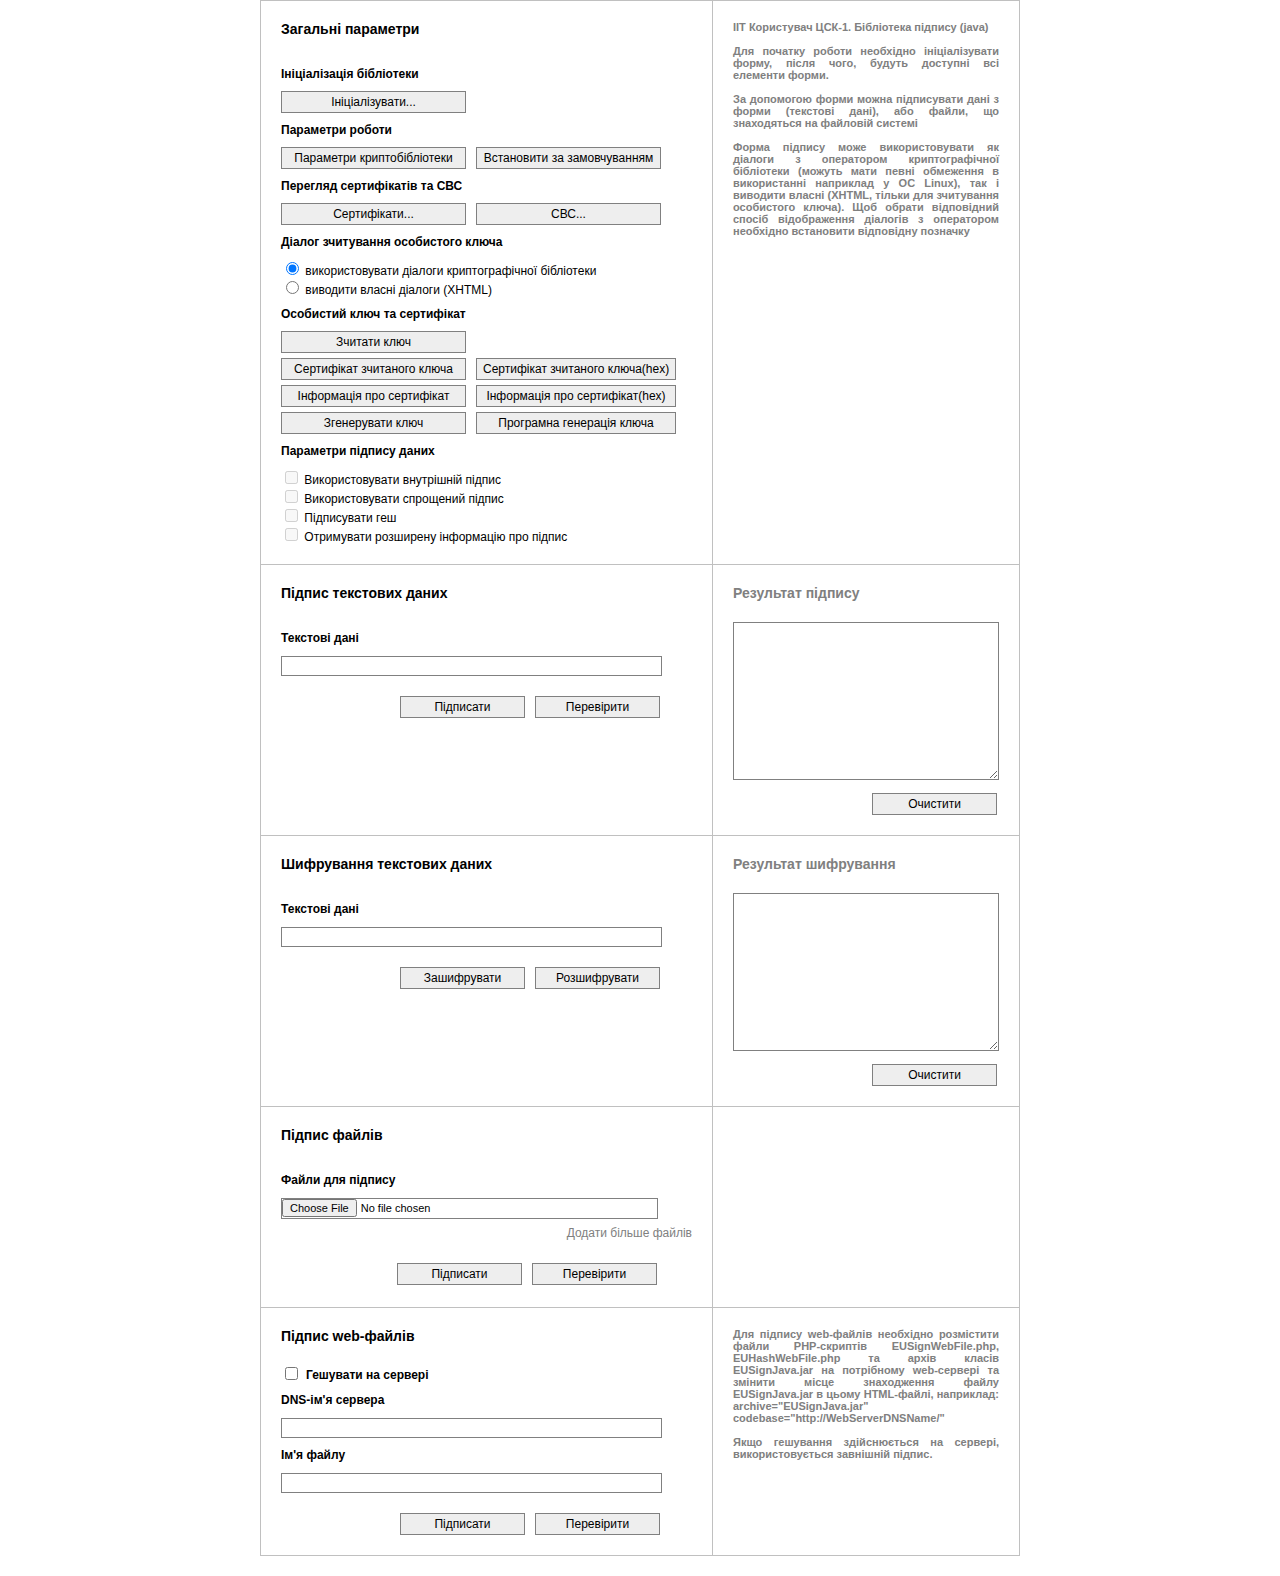
<file: iplatform.admin.ui/war/pages/EUSignJava.html>
<!DOCTYPE html PUBLIC "-//W3C//DTD XHTML 1.0 Strict//EN"
	"http://www.w3.org/TR/xhtml1/DTD/xhtml1-strict.dtd">
<html xmlns="http://www.w3.org/1999/xhtml">
<head>
	<title>��� ���������� ���-1. ��������� ������ (java)</title>
	<meta name="Author" content="JSC IIT | http://iit.com.ua/" />
	<meta name="Author-Corporate" content="Copyright 2012 JSC IIT" />
	<meta name="copyright" content="Copyright 2012 JSC IIT" />
	<meta content="text/html; charset=windows-1251" http-equiv="Content-Type" />
	<meta http-equiv="pragma" />
	<script type="text/javascript" language="javascript">
	var frameHeight = 640;
	var frameWidth = 800;

	function setSettings() {
		document.getElementById("euSign").SetSettings();
	}

	function setDefaultSettings() {
		var fileStorageSetting = document.getElementById("euSign").CreateFileStoreSettings();
		document.getElementById("euSign").SetFileStoreSettings(fileStorageSetting);
		
		var proxySettings = document.getElementById("euSign").CreateProxySettings();
		document.getElementById("euSign").SetProxySettings(proxySettings);
		  
		var OCSPSettings = document.getElementById("euSign").CreateOCSPSettings();
		document.getElementById("euSign").SetOCSPSettings(OCSPSettings);

		var TSPSettings = document.getElementById("euSign").CreateTSPSettings();
		document.getElementById("euSign").SetTSPSettings(TSPSettings);
		
		var LDAPSettings = document.getElementById("euSign").CreateLDAPSettings();
		document.getElementById("euSign").SetLDAPSettings(LDAPSettings);
		
		var CMPSettings = document.getElementById("euSign").CreateCMPSettings();
		document.getElementById("euSign").SetCMPSettings(CMPSettings);
	}
	
	function changeUIMode() {
		if (document.forms.formEndUserSign.useGUI[0].checked) {
			document.getElementById("euSign").SetUIMode(true);
		} else {
			document.getElementById("euSign").SetUIMode(false);
		}
	}

	function initializeSign() {
		try {
			var disabled = "";
			obj = document.getElementById("initButton");
			if (obj.value == "�������������...") {
				document.getElementById("euSign").Initialize();				
				changeUIMode();
				disabled = "";
				obj = document.getElementById("initButton");
				obj.value = "��������� ������...";
			} else {
				document.getElementById("euSign").Finalize();

				document.getElementById("signButton").disabled = "disabled";
				document.getElementById("signFileButton").disabled = "disabled";
				document.getElementById("signWebFileButton").disabled = "disabled";
				document.getElementById("showCertButton").disabled = "disabled";
				document.getElementById("showOwnCertHexButton").disabled = "disabled";
				document.getElementById("envelopButton").disabled = "disabled";
				document.getElementById("developButton").disabled = "disabled";
				
				disabled = "disabled";
				
				obj = document.getElementById("initButton");
				obj.value = "�������������...";
			}
		} catch (e) {
			if (e.description) {
				alert(e.description.replace("java.lang.Exception:",""));
			} else {
				//alert(e.replace("java.lang.Exception:", ""));
				alert(e);
			}
			disabled = "disabled";
		}
		
		document.getElementById("paramsButton").disabled = disabled;
		document.getElementById("defaultParamsButton").disabled = disabled;
		document.getElementById("showCertificatesButton").disabled = disabled;
		document.getElementById("showCRLsButton").disabled = disabled;
		document.getElementById("selectCertificateInfoButton").disabled = disabled;
		document.getElementById("selectCertificateInfoHexButton").disabled = disabled;				
		document.getElementById("readPKeyButton").disabled = disabled;
		document.getElementById("useInternalSignCheckBox").disabled = disabled;
		document.getElementById("useRawSignCheckBox").disabled = disabled;
		document.getElementById("signHashCheckBox").disabled = disabled;
		document.getElementById("useExtendedSignInfoCheckBox").disabled = disabled;
		document.getElementById("verifyButton").disabled = disabled;
		document.getElementById("verifyFileButton").disabled = disabled;
		document.getElementById("verifyWebFileButton").disabled = disabled;
		document.getElementById("filesToSign0").disabled = disabled;

		document.getElementById("genPKeyButton").disabled = disabled;
		document.getElementById("genPKeyProgramButton").disabled = disabled;	
	
	}

	function showCertificates() {
		document.getElementById("euSign").ShowCertificates();
	}

	function showCRLs() {
		document.getElementById("euSign").ShowCRLs();
	}
	
	function selectCertificateInfo() {
		ownerInfo = document.getElementById("euSign").SelectCertificateInfo();
		alert("�������� �������: " + ownerInfo.GetIssuer() + "\n" +
			"��'� �������: " + ownerInfo.GetIssuerCN() + "\n" +
			"������� �����: " + ownerInfo.GetSerial() + "\n" +
			"�������� ��������: " + ownerInfo.GetSubject() + "\n" +
			"��'� ��������: " + ownerInfo.GetSubjCN() + "\n" +
			"�����������: " + ownerInfo.GetSubjOrg() + "\n" +
			"ϳ������: " + ownerInfo.GetSubjOrgUnit() + "\n" +
			"������: " + ownerInfo.GetSubjTitle() + "\n" +
			"�������: " + ownerInfo.GetSubjState() + "\n" +
			"̳���: " + ownerInfo.GetSubjLocality() + "\n" +
			"����� ��'� ��������: " + ownerInfo.GetSubjFullName() + "\n" +
			"������: " + ownerInfo.GetSubjAddress() + "\n" +
			"�������: " + ownerInfo.GetSubjPhone() + "\n" +
			"���������� �����: " + ownerInfo.GetSubjEMail() + "\n" +
			"���������� ������: " + ownerInfo.GetSubjDNS() + "\n" +
			"��� ������: " + ownerInfo.GetSubjEDRPOUCode() + "\n" +
			"��� ����: " + ownerInfo.GetSubjDRFOCode());
	}

	function readKey() {
		if (document.forms.formEndUserSign.useGUI[1].checked) {
			showReadPrivateKeyForm(400,400);
		} else {
			try {
				document.getElementById("euSign").ResetOperation();
				document.getElementById("euSign").ResetPrivateKey();
				document.getElementById("euSign").ReadPrivateKey();

				obj = document.getElementById("signButton"); obj.disabled = "";
				obj = document.getElementById("signFileButton"); obj.disabled = "";
				obj = document.getElementById("signWebFileButton"); obj.disabled = "";
				obj = document.getElementById("showCertButton"); obj.disabled = "";
				obj = document.getElementById("showOwnCertHexButton"); obj.disabled = ""; 

				
				obj = document.getElementById("envelopButton"); obj.disabled = "";
				obj = document.getElementById("developButton"); obj.disabled = "";
			} catch (e) {
				if (e.description) {
					alert(e.description.replace("java.lang.Exception:",""));
				} else {
					//alert(e.replace("java.lang.Exception:", ""));
					alert(e);
				}

				obj = document.getElementById("signButton");
				obj.disabled = "disabled";
				obj = document.getElementById("signFileButton");
				obj.disabled = "disabled";
				obj = document.getElementById("signWebFileButton");
				obj.disabled = "disabled";
				obj = document.getElementById("showCertButton");
				obj.disabled = "disabled";
				obj = document.getElementById("showOwnCertHexButton");
				obj.disabled = "disabled";

				obj = document.getElementById("envelopButton");
				obj.disabled = "disabled";
				obj = document.getElementById("developButton");
				obj.disabled = "disabled";
			}
		}
	}

	function genKey() {
		try {

			var euSign = document.getElementById("euSign");
			var requestInfo = "";
			if (confirm("��������� � �����?")) {
				var fileStorageSetting = document.getElementById("euSign").GetFileStoreSettings();
				var filePath = fileStorageSetting.GetPath();

				requestInfo = euSign.GeneratePrivateKey(
					euSign.EU_KEYS_TYPE_DSTU_AND_ECDH_WITH_GOSTS, 
					euSign.EU_KEYS_LENGTH_DS_UA_FILE,
					euSign.EU_KEYS_LENGTH_KEP_UA_FILE, 
        				filePath);
			}
			else {
				requestInfo = euSign.GeneratePrivateKey(
					euSign.EU_KEYS_TYPE_DSTU_AND_ECDH_WITH_GOSTS, 
					euSign.EU_KEYS_LENGTH_DS_UA_257,
					euSign.EU_KEYS_LENGTH_KEP_UA_571, 
        				"");
			}
			euSign.WriteFile(requestInfo.getRequestPath(), requestInfo.getRequestData());
			alert("����� �� ���������� ���������:" + requestInfo.getRequestPath());

		} catch (e) {
			if (e.description) {
				alert(e.description.replace("java.lang.Exception:",""));
			} else {
				//alert(e.replace("java.lang.Exception:", ""));
				alert(e);
			}

		}
	}

	function genKeyProgram() {
		try {
			var euSign = document.getElementById("euSign");
			var keyInfo = euSign.GeneratePrivateKey("12345677",
				euSign.EU_KEYS_TYPE_DSTU_AND_ECDH_WITH_GOSTS, 
				euSign.EU_KEYS_LENGTH_DS_UA_257,
				euSign.EU_KEYS_LENGTH_KEP_UA_571, 
        			"");

			var requestInfo = keyInfo.getRequestInfo();
			var keyName = requestInfo.getRequestPath().replace(".p10", "") + ".key";
			euSign.WriteFile(keyName, keyInfo.getPrivateKey());
			euSign.WriteFile(requestInfo.getRequestPath(), requestInfo.getRequestData());

			alert("����� �� ����������:" + requestInfo.getRequestPath() + "\n" +
			 "�� ��������� ���� ���������:" + keyName);

		} catch (e) {
			if (e.description) {
				alert(e.description.replace("java.lang.Exception:",""));
			} else {
				//alert(e.replace("java.lang.Exception:", ""));
				alert(e);
			}

		}
	}

	function showCert() {
		document.getElementById("euSign").ShowOwnCertificate();
	}
	
	function byteArray2hexString(array)
	{
		var positiv;
		var resultString = "";
		var tmp;
		for(var i = 0; i < array.length; i++) {	
			if(((i % 16) == 0) && (i != 0)) {
				resultString += "\n";
			}
			var positiv = array[i];
			if(positiv < 0)
				positiv = array[i] + 256;

			var tmp = "00";
			if      (positiv > 0   && positiv <= 15)    { tmp = "0" + positiv.toString(16); }
			else if (positiv >= 16 && positiv <= 255)   { tmp = positiv.toString(16); }
			
			resultString += tmp;

	  }
	  return resultString;
	}
	
	function showOwnCertHex() {
        var array = document.getElementById("euSign").GetOwnCertificate();
        var info = document.getElementById("euSign").ParseCertificate(array);
        var userCode = info.GetSubjUserCode()
        
		//alert("����������(hex): \n" + byteArray2hexString(array));
        alert("UserCode : \n" + userCode);
	}
	
	function showCertHex() {
		ownerInfo = document.getElementById("euSign").SelectCertificateInfo();
		if(ownerInfo) {
		try {
			var issuer = ownerInfo.GetIssuer();
			var serial = ownerInfo.GetSerial();
			var array = document.getElementById("euSign").GetCertificate(issuer, serial);
				alert("����������(hex)" + 
					"�������� �������: " + ownerInfo.GetIssuer() + "\n" +
					"������� �����: " + ownerInfo.GetSerial() + "\n" + 
					"����: \n" + byteArray2hexString(array));
		} catch(e) {
			alert(e);
		}	
		}
	}

	function signForm() {
		try {
			if (document.getElementById("useRawSignCheckBox").disabled == "" &&
				document.getElementById("useRawSignCheckBox").checked == true) {
				if (document.getElementById("signHashCheckBox").disabled == "" &&
					document.getElementById("signHashCheckBox").checked == true) {
					document.getElementById("euSign").ContinueHash(
						window.document.all["edtText"].value + "");
					hash = document.getElementById("euSign").EndHash();
					window.document.all["Signature"].value =
						document.getElementById("euSign").RawSignHash(hash);
				} else {
					window.document.all["Signature"].value =
						document.getElementById("euSign").RawSign(
							window.document.all["edtText"].value + "");
				}
			} else if (document.getElementById("useInternalSignCheckBox").disabled == "" &&
					document.getElementById("useInternalSignCheckBox").checked == true) {
				window.document.all["Signature"].value =
					document.getElementById("euSign").SignInternal(false,
						window.document.all["edtText"].value + "");
			} else {
				if (document.getElementById("signHashCheckBox").disabled == "" &&
					document.getElementById("signHashCheckBox").checked == true) {
					document.getElementById("euSign").ContinueHash(
						window.document.all["edtText"].value + "");
					hash = document.getElementById("euSign").EndHash();
					window.document.all["Signature"].value =
						document.getElementById("euSign").SignHash(hash);
				} else {
					document.getElementById("euSign").ContinueSign(
						window.document.all["edtText"].value + "");
					window.document.all["Signature"].value =
						document.getElementById("euSign").EndSign();
				}
			}
		} catch (e) {
			if (e.description) {
				alert(e.description.replace("java.lang.Exception:",""));
			} else {
				//alert(e.replace("java.lang.Exception:", ""));
				alert(e);
			}

			document.getElementById("euSign").ResetOperation();
		}
	}

	function verifyForm() {
		try {
			if (document.getElementById("useRawSignCheckBox").disabled == "" &&
				document.getElementById("useRawSignCheckBox").checked == true) {
				if (document.getElementById("signHashCheckBox").disabled == "" &&
					document.getElementById("signHashCheckBox").checked == true) {
					document.getElementById("euSign").ContinueHash(
						window.document.all["edtText"].value + "");

					hash = document.getElementById("euSign").EndHash();
					
					if (document.getElementById(
						"useExtendedSignInfoCheckBox").checked == true) {
						signInfo = document.getElementById("euSign").RawVerifyHash(
							hash, window.document.all["Signature"].value);

						showSignerInfo(signInfo);
					} else {
						document.getElementById("euSign").RawVerifyHash(
							hash, window.document.all["Signature"].value, true);
					}
				} else {
					if (document.getElementById(
						"useExtendedSignInfoCheckBox").checked == true) {
						signInfo = document.getElementById("euSign").RawVerify(
							window.document.all["Signature"].value,
							window.document.all["edtText"].value + "");

						showSignerInfo(signInfo);
					} else {
						document.getElementById("euSign").RawVerify(
							window.document.all["Signature"].value,
							window.document.all["edtText"].value + "", true);
					}
				}
			} else if (document.getElementById("useInternalSignCheckBox").disabled == "" &&
					document.getElementById("useInternalSignCheckBox").checked == true) {
				if (document.getElementById(
					"useExtendedSignInfoCheckBox").checked == true) {
					signInfo = document.getElementById("euSign").VerifyInternal(
							window.document.all["Signature"].value);

					showSignerInfo(signInfo);
				} else {
					data = document.getElementById("euSign").VerifyInternalString(
							window.document.all["Signature"].value, true);

					alert("��������� ����: " + data);
				}
			} else {
				if (document.getElementById(
						"signHashCheckBox").disabled == "" &&
					document.getElementById(
						"signHashCheckBox").checked == true) {
					document.getElementById("euSign").ContinueHash(
						window.document.all["edtText"].value + "");

					hash = document.getElementById("euSign").EndHash();

					if (document.getElementById(
						"useExtendedSignInfoCheckBox").checked == true) {
						signInfo = document.getElementById("euSign").VerifyHash(
								hash, window.document.all["Signature"].value);

						showSignerInfo(signInfo);
					}
					else {
						document.getElementById("euSign").VerifyHash(
							hash, window.document.all["Signature"].value, true);
					}
				}
				else {
					document.getElementById("euSign").BeginVerify(
						window.document.all["Signature"].value);
					document.getElementById("euSign").ContinueVerify(
						window.document.all["edtText"].value + "");

					if (document.getElementById(
						"useExtendedSignInfoCheckBox").checked == true) {
						signInfo = document.getElementById("euSign").EndVerify();

						showSignerInfo(signInfo);
					} else {
						document.getElementById("euSign").EndVerify(true);
					}
				}
			}
		} catch (e) {
			if (e.description) {
				alert(e.description.replace("java.lang.Exception:", ""));
			} else {
				//alert(e.replace("java.lang.Exception:", ""));
				alert(e);
			}

			document.getElementById("euSign").ResetOperation();
		}
	}

	function envelopForm() {
		try {
			ownerInfo = document.getElementById("euSign").SelectCertificateInfo();

			window.document.all["EnvelopedData"].value =
				document.getElementById("euSign").Envelop(
					ownerInfo.GetIssuer(), ownerInfo.GetSerial(),
					false, window.document.all["edtTextToEnvelop"].value + "");
		} catch (e) {
			if (e.description) {
				alert(e.description.replace("java.lang.Exception:",""));
			} else {
				//alert(e.replace("java.lang.Exception:", ""));
				alert(e);
			}
		}
	}

	function developForm() {
		try {
			senderInfo = document.getElementById("euSign").Develop(
				window.document.all["EnvelopedData"].value);

			showSenderInfo(senderInfo);

			alert("������������ ����: " + senderInfo.GetDataString("UTF-16LE"));
		} catch (e) {
			if (e.description) {
				alert(e.description.replace("java.lang.Exception:", ""));
			} else {
				//alert(e.replace("java.lang.Exception:", ""));
				alert(e);
			}
		}
	}

	function signFile() {
		var i = 0;
		try {
			if (document.getElementById("signHashCheckBox").disabled == "" &&
				document.getElementById("signHashCheckBox").checked == true) {
					obj = document.forms.formEndUserSign.filesToSign[0];

					hash = document.getElementById("euSign").HashFile(obj.value);

					if (document.getElementById("useRawSignCheckBox").disabled == "" &&
						document.getElementById("useRawSignCheckBox").checked == true) {
						window.document.all["Signature"].value =
							document.getElementById("euSign").RawSignHash(hash);
					} else {
						window.document.all["Signature"].value =
							document.getElementById("euSign").SignHash(hash);
					}
			} else if (document.getElementById("useRawSignCheckBox").disabled == "" &&
					document.getElementById("useRawSignCheckBox").checked == true) {
				for (i=0; i<4; i++){
					if (document.forms.formEndUserSign.filesToSign[i].value != "") {
						obj = document.forms.formEndUserSign.filesToSign[i];

						document.getElementById("euSign").RawSignFile(
								obj.value, obj.value + ".raw.sig");

						alert("���� � �������: " + obj.value + ".raw.sig");
					}
				}
			} else {
				for (i=0; i<4; i++){
					if (document.forms.formEndUserSign.filesToSign[i].value != "") {
						obj = document.forms.formEndUserSign.filesToSign[i];

						document.getElementById("euSign").SignFile(
								obj.value, obj.value + ".p7s",
								!document.getElementById(
								"useInternalSignCheckBox").checked);

						alert("���� � �������: " + obj.value + ".p7s");
					}
				}
			}
		} catch (e) {
			if (e.description) {
				alert(e.description.replace("java.lang.Exception:",""));
			} else {
				//alert(e.replace("java.lang.Exception:", ""));
				alert(e);
			}
		}
	}

	function verifyFile() {
		var i = 0;
		try {
			if (document.getElementById("signHashCheckBox").disabled == "" &&
				document.getElementById("signHashCheckBox").checked == true) {
				hash = document.getElementById("euSign").HashFile(obj.value);

				if (document.getElementById("useRawSignCheckBox").disabled == "" &&
						document.getElementById("useRawSignCheckBox").checked == true) {
					if (document.getElementById(
						"useExtendedSignInfoCheckBox").checked == true) {
						signInfo = document.getElementById("euSign").RawVerifyHash(
							hash, window.document.all["Signature"].value);

						showSignerInfo(signInfo);
					} else {
						document.getElementById("euSign").RawVerifyHash(
							hash, window.document.all["Signature"].value, true);
					}
				} else {
					if (document.getElementById(
						"useExtendedSignInfoCheckBox").checked == true) {
						signInfo = document.getElementById("euSign").VerifyHash(
							hash, window.document.all["Signature"].value);

						showSignerInfo(signInfo);
					} else {
						document.getElementById("euSign").VerifyHash(
							hash, window.document.all["Signature"].value, true);
					}
				}
			} else if (document.getElementById("useRawSignCheckBox").disabled == "" &&
					document.getElementById("useRawSignCheckBox").checked == true) {
				for (i=0; i<4; i++) {
					if (document.forms.formEndUserSign.filesToSign[i].value != "") {
						obj = document.forms.formEndUserSign.filesToSign[i];

						if (document.getElementById(
							"useExtendedSignInfoCheckBox").checked == true) {
							signInfo = document.getElementById("euSign").RawVerifyFile(
								obj.value.substring(0, obj.value.length - 8),
								obj.value);

							showSignerInfo(signInfo);
						} else {
							document.getElementById("euSign").RawVerifyFile(
								obj.value.substring(0, obj.value.length - 8),
								obj.value, true);
						}
					}
				}
			} else {
				for (i=0; i<4; i++){
					if (document.forms.formEndUserSign.filesToSign[i].value != "") {
						obj = document.forms.formEndUserSign.filesToSign[i];

						if (document.getElementById("useInternalSignCheckBox").disabled == "" &&
							document.getElementById("useInternalSignCheckBox").checked == true) {
							if (document.getElementById(
								"useExtendedSignInfoCheckBox").checked == true) {
								signInfo = document.getElementById("euSign").VerifyFileWithInternalSign(
										obj.value, obj.value + ".new");

								showSignerInfo(signInfo);
							} else {
								document.getElementById("euSign").VerifyFileWithInternalSign(
									obj.value, obj.value + ".new", true);
							}
						} else {
							if (document.getElementById(
								"useExtendedSignInfoCheckBox").checked == true) {
								signInfo = document.getElementById("euSign").VerifyFileWithExternalSign(
									obj.value.substring(0, obj.value.length - 4),
									obj.value);

								showSignerInfo(signInfo);
							} else {
								document.getElementById("euSign").VerifyFileWithExternalSign(
									obj.value.substring(0, obj.value.length - 4),
									obj.value, true);
							}
						}
					}
				}
			}
		} catch (e) {
			if (e.description) {
				alert(e.description.replace("java.lang.Exception:", ""));
			} else {
				//alert(e.replace("java.lang.Exception:", ""));
				alert(e);
			}
		}
	}

	function downloadFile(sWebServer, sFileName) {
		var sPostURL = "";
		var sEncodedFileContents = "";

		sPostURL += "http://" + sWebServer + "/";
		sPostURL += "EUSignWebFile.php";
		sPostURL += "?direction=get";
		sPostURL += "&uplFileName=" + sFileName;
		sPostURL += "&x=" + Math.floor(Math.random() * 1000000);

		if (window.XMLHttpRequest) {
			htmlRequestObject = new XMLHttpRequest();
		}
		else if (window.ActiveXObject) {
			htmlRequestObject = new ActiveXObject("Microsoft.XMLHTTP");
		}
		else {
			return null;
		}

		htmlRequestObject.open("POST", sPostURL, false);
		htmlRequestObject.setRequestHeader("Content-type",
			"application/x-www-form-urlencoded");
		htmlRequestObject.send(null);

		if (htmlRequestObject.status == 200) {
			return htmlRequestObject.responseText;
		}
		else {
			return null;
		}
	}

	function uploadFile(sWebServer, sFileName, sFileContents) {
		var sPostURL = "";
		var sEncodedFileContents = "";

		sPostURL += "http://" + sWebServer + "/";
		sPostURL += "EUSignWebFile.php";
		sPostURL += "?direction=post";
		sPostURL += "&uplFileName=" + sFileName;
		sPostURL += "&x=" + Math.floor(Math.random() * 1000000);

		if (window.XMLHttpRequest) {
			htmlRequestObject = new XMLHttpRequest();
		}
		else if (window.ActiveXObject) {
			htmlRequestObject = new ActiveXObject("Microsoft.XMLHTTP");
		}
		else {
			return false;
		}

		htmlRequestObject.open("POST", sPostURL, false);
		htmlRequestObject.setRequestHeader("Content-type",
			"application/x-www-form-urlencoded");

		htmlRequestObject.send(sFileContents);

		if (htmlRequestObject.status == 200) {
			return true;
		}
		else {
			return false;
		}
	}

	function signWebFile() {
		document.getElementById("divStatusPanel").innerHTML =
			"������������ ����� � ������...";

		var encodedData = downloadFile(
			document.forms.formEndUserSign.edtWebServer.value,
			document.forms.formEndUserSign.edtWebFile.value);
		if (encodedData == null) {
			document.getElementById("divStatusPanel").innerHTML =
				"������� ������� ��� ������������ ����� � �������";

			return;
		}

		var signature;
		var hash;
		var data;

		document.getElementById("divStatusPanel").innerHTML =
			"ϳ���� �����...";

		try {
			if (document.getElementById("useInternalSignCheckBox").disabled == "" &&
					document.getElementById("useInternalSignCheckBox").checked == true) {
				data = document.getElementById("euSign").BASE64Decode(encodedData);

				signature = 
					document.getElementById("euSign").SignInternal(false, data);
			} else {
				var index = 0;
				var blockLength = 4194304;

				for (index = 0; index < encodedData.length; index += blockLength) {
					if (index + blockLength > encodedData.length) {
						blockLength = encodedData.length - index;
					}

					data = document.getElementById("euSign").BASE64Decode(
						encodedData.substring(index, index + blockLength));

					if (document.getElementById("signHashCheckBox").disabled == "" &&
						document.getElementById("signHashCheckBox").checked == true) {
						document.getElementById("euSign").ContinueHash(data);
					} else {
						document.getElementById("euSign").ContinueSign(data);
					}
				}

				if (document.getElementById("signHashCheckBox").disabled == "" &&
					document.getElementById("signHashCheckBox").checked == true) {
					hash = document.getElementById("euSign").EndHash();
					signature = document.getElementById("euSign").SignHash(hash);
				} else {
					signature = document.getElementById("euSign").EndSign();
				}
			}
		} catch (e) {
			if (e.description) {
				alert(e.description.replace("java.lang.Exception:",""));
			} else {
				//alert(e.replace("java.lang.Exception:", ""));
				alert(e);
			}

			document.getElementById("euSign").ResetOperation();

			document.getElementById("divStatusPanel").innerHTML =
				"������� ������� ��� ����� �����";

			encodedData = null;

			return;
		}

		document.getElementById("divStatusPanel").innerHTML =
			"������������ ������ �� �����...";

		if (!uploadFile(document.forms.formEndUserSign.edtWebServer.value,
				document.forms.formEndUserSign.edtWebFile.value + ".p7s",
				signature)) {
			document.getElementById("divStatusPanel").innerHTML =
				"������� ������� ��� ������������ ������ �� ������";

			return;
		}

		document.getElementById("divStatusPanel").innerHTML =
			"ϳ���� web-����� �������� ������";

		encodedData = null;
	}

	function verifyWebFile() {
		document.getElementById("divStatusPanel").innerHTML =
			"������������ ������ � ������...";

		var signature = downloadFile(
			document.forms.formEndUserSign.edtWebServer.value,
			document.forms.formEndUserSign.edtWebFile.value);
		if (signature == null) {
			document.getElementById("divStatusPanel").innerHTML =
				"������� ������� ��� ������������ ������ � �������";

			return;
		}

		var encodedData = null;

		try {
			if (document.getElementById("useInternalSignCheckBox").disabled == "" &&
				document.getElementById("useInternalSignCheckBox").checked == true) {
				if (document.getElementById(
					"useExtendedSignInfoCheckBox").checked == true) {
					document.getElementById("divStatusPanel").innerHTML =
						"�������� ������...";

					signInfo = document.getElementById("euSign").VerifyInternal(
						signature);

					showSignerInfo(signInfo);
					data = signInfo.GetData();
				} else {
					data = document.getElementById("euSign").VerifyInternal(
						signature, true);
				}

				document.getElementById("divStatusPanel").innerHTML =
					"������������ ����� �� �����...";

				if (!uploadFile(
						document.forms.formEndUserSign.edtWebServer.value,
						document.forms.formEndUserSign.edtWebFile.value.substring(
							0, document.forms.formEndUserSign.edtWebFile.value.length - 4),
						document.getElementById("euSign").BASE64Encode(data))) {
					document.getElementById("divStatusPanel").innerHTML =
						"������� ������� ��� ������������ ����� �� ������";

					return;
				}

				document.getElementById("divStatusPanel").innerHTML =
					"�������� ������ ��������� ������";
			} else {
				document.getElementById("divStatusPanel").innerHTML =
					"������������ ����� � ������...";

				encodedData = downloadFile(
					document.forms.formEndUserSign.edtWebServer.value,
					document.forms.formEndUserSign.edtWebFile.value.substring(
						0, document.forms.formEndUserSign.edtWebFile.value.length - 4));
				if (encodedData == null) {
					document.getElementById("divStatusPanel").innerHTML =
						"������� ������� ��� ������������ ����� � �������";

					return;
				}

				document.getElementById("divStatusPanel").innerHTML =
					"�������� ������...";

				if (document.getElementById(
						"signHashCheckBox").disabled == "disabled" ||
					document.getElementById(
						"signHashCheckBox").checked == false) {
					document.getElementById("euSign").BeginVerify(
						signature);
				}

				var index = 0;
				var blockLength = 4194304;
				var data;

				for (index = 0; index < encodedData.length; index += blockLength) {
					if (index + blockLength > encodedData.length) {
						blockLength = encodedData.length - index;
					}

					data = document.getElementById("euSign").BASE64Decode(
						encodedData.substring(index, index + blockLength));

					if (document.getElementById("signHashCheckBox").disabled == "" &&
						document.getElementById("signHashCheckBox").checked == true) {
						document.getElementById("euSign").ContinueHash(data);
					} else {
						document.getElementById("euSign").ContinueVerify(data);
					}
				}

				if (document.getElementById(
						"signHashCheckBox").disabled == "" &&
					document.getElementById(
						"signHashCheckBox").checked == true) {
					hash = document.getElementById("euSign").EndHash();

					if (document.getElementById(
						"useExtendedSignInfoCheckBox").checked == true) {
						signInfo = document.getElementById("euSign").VerifyHash(
							hash, signature);

						showSignerInfo(signInfo);
					}
					else {
						document.getElementById("euSign").VerifyHash(
							hash, signature, true);
					}
				}
				else {
					if (document.getElementById(
							"useExtendedSignInfoCheckBox").checked == true) {
						signInfo = document.getElementById("euSign").EndVerify();

						showSignerInfo(signInfo);
					} else {
						document.getElementById("euSign").EndVerify(true);
					}
				}

				document.getElementById("divStatusPanel").innerHTML =
					"ϳ���� web-����� ��������� ������";

				encodedData = null;
			}
		} catch (e) {
			if (e.description) {
				alert(e.description.replace("java.lang.Exception:", ""));
			} else {
				//alert(e.replace("java.lang.Exception:", ""));
				alert(e);
			}

			document.getElementById("euSign").ResetOperation();

			document.getElementById("divStatusPanel").innerHTML =
				"������� ������� ��� �������� ������";

			encodedData = null;
		}
	}

	function getWebFileHash(sWebServer, sFileName) {
		var sPostURL = "";
		var sEncodedFileContents = "";

		sPostURL += "http://" + sWebServer + "/";
		sPostURL += "EUHashWebFile.php";
		sPostURL += "?uplFileName=" + sFileName;
		sPostURL += "&x=" + Math.floor(Math.random() * 1000000);

		if (window.XMLHttpRequest) {
			htmlRequestObject = new XMLHttpRequest();
		}
		else if (window.ActiveXObject) {
			htmlRequestObject = new ActiveXObject("Microsoft.XMLHTTP");
		}
		else {
			return null;
		}

		htmlRequestObject.open("POST", sPostURL, false);
		htmlRequestObject.setRequestHeader("Content-type",
			"application/x-www-form-urlencoded");
		htmlRequestObject.send(null);

		if (htmlRequestObject.status == 200) {
			return htmlRequestObject.responseText;
		}
		else {
			return null;
		}
	}

	function signWebFileHash() {

		document.getElementById("divStatusPanel").innerHTML =
			"������������ ����� � ������...";

		try {
			var hashValue = getWebFileHash(
				document.forms.formEndUserSign.edtWebServer.value,
				document.forms.formEndUserSign.edtWebFile.value);

			if (hashValue == null) {
				document.getElementById("divStatusPanel").innerHTML =
					"������� ������� ��� ������������ ���� � �������";
			}
			else {
				var signValue = document.getElementById("euSign").SignHash(hashValue);

				if (!uploadFile(document.forms.formEndUserSign.edtWebServer.value,
						document.forms.formEndUserSign.edtWebFile.value + ".p7s",
						signValue)) {
					document.getElementById("divStatusPanel").innerHTML =
					"������� ������� ��� ������������ ������ �� ������";

					return;
				}

				document.getElementById("divStatusPanel").innerHTML =
					"ϳ���� web-����� �������� ������";
        		}

			hashValue = null;
			signValue = null;
		} catch (e) {
			if (e.description) {
				alert(e.description.replace("java.lang.Exception:",""));
			} else {
				//alert(e.replace("java.lang.Exception:", ""));
				alert(e);
			}

			document.getElementById("euSign").ResetOperation();

			document.getElementById("divStatusPanel").innerHTML =
				"������� ������� ��� ����� �����";

			hashValue = null;
			signValue = null;

			return;
		}
	}

	function verifyWebFileHash() {
		document.getElementById("divStatusPanel").innerHTML =
			"������������ ����� � ������...";

		try {
			var hashValue = getWebFileHash(
				document.forms.formEndUserSign.edtWebServer.value,
				document.forms.formEndUserSign.edtWebFile.value.substring(
						0, document.forms.formEndUserSign.edtWebFile.value.length - 4));

			if (hashValue == null) {
				document.getElementById("divStatusPanel").innerHTML =
					"������� ������� ��� ������������ ���� � �������";
			} else {

				var signValue = downloadFile(
						document.forms.formEndUserSign.edtWebServer.value,
						document.forms.formEndUserSign.edtWebFile.value);
				if (signValue == null) {
					document.getElementById("divStatusPanel").innerHTML =
						"������� ������� ��� ������������ ������ � �������";

					return;
				}else{

					data = document.getElementById("euSign").VerifyHash(
						hashValue, signValue, true);

					document.getElementById("divStatusPanel").innerHTML =
						"ϳ���� web-����� ��������� ������";
				}
			}
	 	} catch (e) {
			if (e.description) {
				alert(e.description.replace("java.lang.Exception:",""));
			} else {
				//alert(e.replace("java.lang.Exception:", ""));
				alert(e);
			}

			document.getElementById("euSign").ResetOperation();

			document.getElementById("divStatusPanel").innerHTML =
				"������� ������� ��� �������� �����";

			hashValue = null;

			return;
		}
	}

	function signWebFileEx() {
		if (document.getElementById("signHashOfFile").checked) {
			signWebFileHash();

		} else {
			signWebFile();
		}
	}

	function verifyWebFileEx() {
		if (document.getElementById("signHashOfFile").checked) {
			verifyWebFileHash();
		} else {
			verifyWebFile();
		}
	}

	function showSignerInfo(signInfo) {
		var timeInfo;

		if(signInfo.GetTimeInfo().IsTimeAvail())
			timeInfo = signInfo.GetTimeInfo().GetTime();
		else
			timeInfo = "�������";

		alert("�������� �������: " + signInfo.GetOwnerInfo().GetIssuer() + "\n" + 
			"��'� �������: " + signInfo.GetOwnerInfo().GetIssuerCN() + "\n" + 
			"������� �����: " + signInfo.GetOwnerInfo().GetSerial() + "\n" + 
			"�������� ��������: " + signInfo.GetOwnerInfo().GetSubject() + "\n" + 
			"��'� ��������: " + signInfo.GetOwnerInfo().GetSubjCN() + "\n" + 
			"�����������: " + signInfo.GetOwnerInfo().GetSubjOrg() + "\n" + 
			"ϳ������: " + signInfo.GetOwnerInfo().GetSubjOrgUnit() + "\n" + 
			"������: " + signInfo.GetOwnerInfo().GetSubjTitle() + "\n" +
			"�������: " + signInfo.GetOwnerInfo().GetSubjState() + "\n" + 
			"̳���: " + signInfo.GetOwnerInfo().GetSubjLocality() + "\n" + 
			"����� ��'� ��������: " + signInfo.GetOwnerInfo().GetSubjFullName() + "\n" + 
			"������: " + signInfo.GetOwnerInfo().GetSubjAddress() + "\n" + 
			"�������: " + signInfo.GetOwnerInfo().GetSubjPhone() + "\n" + 
			"���������� �����: " + signInfo.GetOwnerInfo().GetSubjEMail() + "\n" + 
			"���������� ������: " + signInfo.GetOwnerInfo().GetSubjDNS() + "\n" + 
			"��� ������: " + signInfo.GetOwnerInfo().GetSubjEDRPOUCode() + "\n" + 
			"��� ����: " + signInfo.GetOwnerInfo().GetSubjDRFOCode() + "\n" + 
			"��������� ���� ������: " + signInfo.GetTimeInfo().IsTimeAvail() + "\n" + 
			"��������� �������� ����: " + signInfo.GetTimeInfo().IsTimeStamp() + "\n" + 
			"��� ������ ��� �������� ����: " +  timeInfo); 

		document.getElementById("euSign").ShowSignInfo(signInfo);
	}

	function showSenderInfo(senderInfo) {
		var timeInfo;

		if(senderInfo.GetTimeInfo().IsTimeAvail())
			timeInfo = senderInfo.GetTimeInfo().GetTime();
		else
			timeInfo = "�������";

		alert("�������� �������: " + senderInfo.GetOwnerInfo().GetIssuer() + "\n" + 
			"��'� �������: " + senderInfo.GetOwnerInfo().GetIssuerCN() + "\n" + 
			"������� �����: " + senderInfo.GetOwnerInfo().GetSerial() + "\n" + 
			"�������� ��������: " + senderInfo.GetOwnerInfo().GetSubject() + "\n" + 
			"��'� ��������: " + senderInfo.GetOwnerInfo().GetSubjCN() + "\n" + 
			"�����������: " + senderInfo.GetOwnerInfo().GetSubjOrg() + "\n" + 
			"ϳ������: " + senderInfo.GetOwnerInfo().GetSubjOrgUnit() + "\n" + 
			"������: " + senderInfo.GetOwnerInfo().GetSubjTitle() + "\n" +
			"�������: " + senderInfo.GetOwnerInfo().GetSubjState() + "\n" + 
			"̳���: " + senderInfo.GetOwnerInfo().GetSubjLocality() + "\n" + 
			"����� ��'� ��������: " + senderInfo.GetOwnerInfo().GetSubjFullName() + "\n" + 
			"������: " + senderInfo.GetOwnerInfo().GetSubjAddress() + "\n" + 
			"�������: " + senderInfo.GetOwnerInfo().GetSubjPhone() + "\n" + 
			"���������� �����: " + senderInfo.GetOwnerInfo().GetSubjEMail() + "\n" + 
			"���������� ������: " + senderInfo.GetOwnerInfo().GetSubjDNS() + "\n" + 
			"��� ������: " + senderInfo.GetOwnerInfo().GetSubjEDRPOUCode() + "\n" + 
			"��� ����: " + senderInfo.GetOwnerInfo().GetSubjDRFOCode() + "\n" + 
			"��������� ���� ������: " + senderInfo.GetTimeInfo().IsTimeAvail() + "\n" + 
			"��������� �������� ����: " + senderInfo.GetTimeInfo().IsTimeStamp() + "\n" + 
			"��� ������ ��� �������� ����: " +  timeInfo); 

		document.getElementById("euSign").ShowSenderInfo(senderInfo);
	}

	function resetForm() {
		window.document.all["edtText"].value = "";
		window.document.all["Signature"].value = "";
		if (document.getElementById("euSign").IsInitialized()) 
			document.getElementById("euSign").ResetOperation();
	}

	function resetEnvelopForm() {
		window.document.all["edtTextToEnvelop"].value = "";
		window.document.all["EnvelopedData"].value = "";
	}

	function useInternalSignCheckBoxClick() {
		if (document.getElementById("useInternalSignCheckBox").disabled == "" &&
			document.getElementById("useInternalSignCheckBox").checked == true) {
			document.getElementById("useRawSignCheckBox").disabled = "disabled";
			document.getElementById("signHashCheckBox").disabled = "disabled";
		}
		else {
			document.getElementById("useRawSignCheckBox").disabled = "";
			document.getElementById("signHashCheckBox").disabled = "";
		}
	}

	function useRawSignCheckBoxClick() {
		if (document.getElementById("useRawSignCheckBox").disabled == "" &&
			document.getElementById("useRawSignCheckBox").checked == true) {
			document.getElementById("useInternalSignCheckBox").disabled = "disabled";
		}
		else {
			document.getElementById("useInternalSignCheckBox").disabled = "";
		}

		useInternalSignCheckBoxClick();
	}

	function getWindowSizes() {
		if (self.innerHeight) 
			frameHeight = self.innerHeight; 
		else if (document.documentElement && 
			document.documentElement.clientHeight) 
			frameHeight = document.documentElement.clientHeight; 
		else if (document.body) 
			frameHeight = document.body.clientHeight; 
		if (self.innerWidth) 
			frameWidth = self.innerWidth; 
		else if (document.documentElement && 
			document.documentElement.clientWidth) 
			frameWidth = document.documentElement.clientWidth; 
		else if (document.body) 
			frameWidth = document.body.clientWidth;
	}

	function redrawReadPrivateKeyFormContent() {
		var formContent = ""; 
		formContent+= "<div class=\"formKeyMedia\">"; 
		formContent+= "<form name=\"keyMedia\" action=\"#\" class=\"formKeyMedia\">"; 
		formContent+= "<table border=\"0\" cellspacing=\"0\" cellpadding=\"0\" width=\"100%\">"; 
		formContent+= "<tr><td valign=\"top\" align=\"left\" class=\"header\">���������� ���������� �����</td></tr>";
		formContent+= "<tr><td valign=\"top\" align=\"left\" class=\"form\">"; 
		formContent+= "   <table border=\"0\" cellspacing=\"0\" cellpadding=\"0\" width=\"100%\">"; 
		formContent+= "   <tr><td valign=\"top\" align=\"left\" style=\"padding: 10px 0px 5px 0px\">��� ����:</td></tr>"; 
		formContent+= "   <tr><td valign=\"top\" align=\"left\">"; 
		formContent+= "   <select name=\"deviceTypeSelect\" class=\"select\" onchange=\"getDeviceNames();\">"; 
		var result = "";
		var typeIndex = 0; 
		while(true) {
			result = document.getElementById("euSign").EnumKeyMediaTypes(typeIndex); 
			if (result == "") 
				break;
			formContent += "<option value=\""+typeIndex+"\">"+result+"</option>"; 
			typeIndex++; 
		}
		formContent+= "   </select>"; 
		formContent+= "   </td></tr>"; 
		formContent+= "   <tr><td valign=\"top\" align=\"left\" style=\"padding: 20px 0px 5px 0px\">����� ����:</td></tr>"; 
		formContent+= "   <tr><td valign=\"top\" align=\"left\"><div id=\"divDevNames\">"; 
		formContent+= "   </div></td></tr>"; 
		formContent+= "   <tr><td valign=\"top\" align=\"left\" style=\"padding: 20px 0px 5px 0px\">������:</td></tr>"; 
		formContent+= "   <tr><td valign=\"top\" align=\"left\"><input type=\"Password\" name=\"passwordEdit\" class=\"edit\" maxlength=\"20\"></td></tr>"; 
		formContent+= "   <tr><td valign=\"top\" align=\"right\" nowrap style=\"padding-top:20px\">"; 
		formContent+= "   <input type=\"button\" name=\"btnRead\" value=\"�������\" onclick=\"readKeyWithParams(); hidePopup(); return false;\" class=\"button\" />"; 
		formContent+= "   <input type=\"button\" value=\"³����\" onclick=\"hidePopup(); return false;\" class=\"button\" />"; 
		formContent+= "   </td></tr>"; 
		formContent+= "   </table>"; 
		formContent+= "</td></tr>"; 
		formContent+= "</table>"; 
		formContent+= "</form>"; 
		formContent+= "</div>"; 
		return formContent;
	}

	function getDeviceNames() {
		var formContent = "";
		var typeIndex = 0; 
		var deviceIndex = 0; 

		formContent += "   <select name=\"deviceNameSelect\" class=\"select\">"; 
		typeIndex = document.forms.keyMedia.deviceTypeSelect.value; 

		while(true) {
			result = document.getElementById("euSign").EnumKeyMediaDevices(typeIndex,deviceIndex); 
			if (result == "") 
				break; 
			formContent += "<option value=\"" + deviceIndex+"\">" + result + "</option>"; 
			deviceIndex++; 
		}

		formContent += "   </select>"; 

		document.getElementById('divDevNames').innerHTML= formContent;

		if (deviceIndex < 1) {
			document.forms.keyMedia.deviceNameSelect.disabled = true; 
			document.forms.keyMedia.passwordEdit.disabled = true;
			document.forms.keyMedia.btnRead.disabled = true; 
		} else {
			document.forms.keyMedia.deviceNameSelect.disabled = false; 
			document.forms.keyMedia.passwordEdit.disabled = false; 
			document.forms.keyMedia.btnRead.disabled = false; 
		}
	}

	function showReadPrivateKeyForm(formHeight, formWidth) {
		var formContent = ""; 

		formContent = redrawReadPrivateKeyFormContent(); 

		document.getElementById('opaco').style.display = "block"; 
		document.getElementById('opaco').style.height = frameHeight + 'px'; 
		document.getElementById('popup').innerHTML = formContent; 
		document.getElementById('popup').style.display = "block"; 
		document.getElementById('popup').style.marginTop = '-' + 
			formHeight / 2 + 'px'; 
		document.getElementById('popup').style.marginLeft = '-' +
			formWidth / 2 + 'px'; 

		getDeviceNames(); 
		return false;
	}

	function hidePopup() {
		document.getElementById('opaco').style.display = "none";
		document.getElementById('popup').style.display = "none"; 
		return false;
	}

	function readKeyWithParams() {
		try {
			document.getElementById("euSign").ReadPrivateKeySilently( 
				document.forms.keyMedia.deviceTypeSelect.value, 
				document.forms.keyMedia.deviceNameSelect.value, 
				document.forms.keyMedia.passwordEdit.value); 

			obj = document.getElementById("signButton");
			obj.disabled = ""; 
			obj = document.getElementById("signFileButton");
			obj.disabled = ""; 
			obj = document.getElementById("signWebFileButton"); 
			obj.disabled = "";
			obj = document.getElementById("showCertButton"); 
			obj.disabled = ""; 
			obj = document.getElementById("showOwnCertHexButton"); 
			obj.disabled = ""; 			

			obj = document.getElementById("envelopButton"); 
			obj.disabled = "";
			obj = document.getElementById("developButton"); 
			obj.disabled = "";
		} catch (e) {
			if (e.description) {
				alert(e.description.replace("java.lang.Exception:","")); 
			}
			else {
				//alert(e.replace("java.lang.Exception:", ""));
				alert(e);
			}

			obj = document.getElementById("signButton"); 
			obj.disabled = "disabled"; 
			obj = document.getElementById("signFileButton"); 
			obj.disabled = "disabled";
			obj = document.getElementById("signwebFileButton"); 
			obj.disabled = "disabled"; 
			obj = document.getElementById("showCertButton"); 
			obj.disabled = "disabled";
			obj = document.getElementById("showOwnCertHexButton"); 
			obj.disabled = "disabled";
			
			obj = document.getElementById("envelopButton"); 
			obj.disabled = "disabled";
			obj = document.getElementById("developButton"); 
			obj.disabled = "disabled";
		}

		return false;
	}

	var inputBrowse = 1; 
	var checkedMajore = 0; 
	function showFileBrowse() {
		var layer0Obj = document.getElementById('orderlayer'); 
		var layer1Obj = document.getElementById('inputpanel1'); 
		var layer2Obj = document.getElementById('inputpanel2'); 
		var layer3Obj = document.getElementById('inputpanel3'); 
		switch (inputBrowse) {
			case 1:

				layer0Obj.style.height='180px';layer1Obj.style.height='25px';layer1Obj.style.visibility='visible';layer2Obj.style.height='1px';layer2Obj.style.visibility='hidden';layer3Obj.style.height='1px';layer3Obj.style.visibility='hidden';document.forms.formEndUserSign.filesToSign[2].value="";document.forms.formEndUserSign.filesToSign[3].value="";inputBrowse=2;
				break; 
			case 2: 
				layer0Obj.style.height='205px';layer1Obj.style.height='25px';layer1Obj.style.visibility='visible';layer2Obj.style.height='25px';layer2Obj.style.visibility='visible';layer3Obj.style.height='1px';layer3Obj.style.visibility='hidden';document.forms.formEndUserSign.filesToSign[3].value="";inputBrowse=3; 
				break; 
			case 3: 
				layer0Obj.style.height='230px';layer1Obj.style.height='25px';layer1Obj.style.visibility='visible';layer2Obj.style.height='25px';layer2Obj.style.visibility='visible';layer3Obj.style.height='25px';layer3Obj.style.visibility='visible';inputBrowse=4; 
				break; 
			case 4: 
				break;
			default: 
				layer0Obj.style.height='160px';layer1Obj.style.height='1px';layer1Obj.style.visibility='hidden';layer2Obj.style.height='1px';layer2Obj.style.visibility='hidden';layer3Obj.style.height='1px';layer3Obj.style.visibility='hidden';document.forms.formEndUserSign.filesToSign[1].value="";document.forms.formEndUserSign.filesToSign[2].value="";document.forms.formEndUserSign.filesToSign[3].value="";inputBrowse=1;
				break; 
		}
	}

	function hideFileBrowse() {
		switch (inputBrowse) {
			case 2: 
				inputBrowse = 0; 
				break; 
			case 3: 
				inputBrowse = 1; 
				break; 
			case 4: 
				inputBrowse = 2; 
				break; 
			default: 
				inputBrowse = 0; 
				break; 
		}
		showFileBrowse(); 
	}
	</script> 
	<style type="text/css"> 
	html {margin: 0px; padding: 0px; background-color: #FFFFFF; font-family: Arial,sans-serif,Helvetica; font-size: 14px; }
	body {min-width: 760px; position: relative; margin: 0px; padding: 0; z-index: 0; font-family: Arial,sans-serif,Helvetica; font-size: 14px; }
	table.border	{border-collapse: collapse; margin: 0px 0px 20px 0px; }
	td.content		{padding: 20px}
	input.button	{border:1px solid #808080; background:#EEEEEE; color:#000000; 
						height:22px; font-size:12px; cursor:pointer; 
						font-family:Arial,sans-serif,Helvetica;}
	input.edit		{border:1px solid #808080; background:#FFFFFF; color:#000000; 
						width:375px; height:16px; 
						font-size:11px;font-family:Tahoma,Arial,sans-serif,Helvetica; 
						margin:1px 0px 0px 0px;}
	input.file		{border:1px solid #808080; background:#FFFFFF; color:#000000; 
						width:375px; height:19px; 
						font-size:11px;font-family:Tahoma,Arial,sans-serif,Helvetica; 
						margin:1px 0px 0px 0px;}
	textarea.textarea	{border:1px solid #808080; background:#FFFFFF; color:#000000; 
						width:260px; height:152px; 
						font-size:11px;font-family:Tahoma,Arial,sans-serif,Helvetica; 
						margin:1px 0px 0px 0px;}
	.header		 {font-size: 14px; font-weight: bold; color:#000000;}
	.headerg		{font-size: 14px; font-weight: bold; color:#808080;}
	.label		  {font-size: 12px; padding:10px 0px 10px 0px; font-weight: bold;}
	.text		   {font-size: 12px;}
	.errormessage   {font-size: 12px; color:#FF0000;}
	.okmessage	    {font-size: 12px; color:#18673C;font-weight: bold;}
	#divStatusPanel {font-size: 12px; color:#808080;font-weight: bold;}
	.comments	   {font-size: 11px; color:#808080;font-weight: bold;}
	a.link		  {font-size: 12px; font-weight: normal; color:#808080; cursor:pointer;}
	a.link:hover	{font-size: 12px; font-weight: normal; color:#808080; text-decoration: underline; cursor:pointer;}
	#orderlayer		{z-index:1;position:relative;height:160px;}
	#inputpanel1	{z-index:25;position:relative;height:1px;visibility:hidden;overflow:hidden;}
	#inputpanel2	{z-index:25;position:relative;height:1px;visibility:hidden;overflow:hidden;}
	#inputpanel3	{z-index:25;position:relative;height:1px;visibility:hidden;overflow:hidden;}
	#inputpanel4	{z-index:25;position:relative;height:1px;visibility:hidden;overflow:hidden;}
	.hidden {display: none; }
	#opaco {background-color: #000000; left: 0; 
			 -ms-filter:"progid:DXImageTransform.Microsoft.Alpha(Opacity=70)"; 
			 filter:progid:DXImageTransform.Microsoft.Alpha(opacity = 70); 
			 filter: alpha(opacity=70); 
			 moz-opacity: 0.55; 
			 -khtml-opacity: 0.55; 
			 opacity: 0.55; 
			 position: absolute; 
			 top: 0; 
			 width: 100%; 
			 z-index: 10; }
	#popup {background-color: #FFFFFF; position: fixed; 
			left:50%; 
			top:50%; 
			min-width: 300px;
			width: 300px;
			z-index: 11;
			font-family:Arial,sans-serif,Helvetica; }
	#popup .header {background:#C0C0C0; color:#FFFFFF; 
						font-size:12px; 
						padding: 15px; }
	#popup .button {border:1px solid #808080; background:#EEEEEE; color:#000000; 
						height:20px; width:72px; font-size:12px; cursor:pointer; 
						font-family:Arial,sans-serif,Helvetica; 
						margin: 10px 0px 5px 5px; }
	#popup .form   {background:#FFFFFF; color:#000000; 
						font-size:12px; padding: 15px; }
	#popup .edit	{border:1px solid #808080; background:#FFFFFF; color:#000000;
						width:260px; height:16px; 
						font-size:11px; font-family:Arial,sans-serif,Helvetica; 
						margin:1px 0px 0px 0px;}
	#popup .select	{border:1px solid #808080; background:#FFFFFF; color:#000000; 
						width:264px; height:20px; 
						font-size:11px; font-family:Arial,sans-serif,Helvetica;}
	div.formKeyMedia {border: 3px solid #C0C0C0;}
	</style> 
</head>
<body onresize="getWindowSizes();" onload="getWindowSizes();">
<applet
	codebase="http://10.91.11.20:8081/document.flow.ui/applet" 
	code="com.iit.certificateAuthority.endUser.libraries.signJava.EndUser.class"
	cache_archive="EUSignJava.jar"
	cache_version="1.2.17"
	archive="EUSignJava.jar"
	id="euSign"
	width="100%"
	height="100">
</applet>
<!--
	cache_archive_ex="http://iit.com.ua/tests/EUSignJava.jar;preload"
	cache_archive="EUSignJava.jar"
-->
<div id="opaco" class="hidden"></div>
<div id="popup" class="hidden"></div> 
<div id="common" align="center"> 
<form name="formEndUserSign"> 
<table border="1" cellspacing="0" cellpadding="0" align="center" width="760" class="border"  bordercolor="#C0C0C0"> 

<tr>
	<td width="60%" valign="top" align="left" class="content">
		<table border="0" cellspacing="0" cellpadding="0" width="100%">
		<tr><td align="left" valign="top" class="header">�������� ���������</td></tr>
		<tr><td align="left" valign="top" style="padding:20px 0px 0px 0px">
			<table border="0" cellspacing="0" cellpadding="0" width="100%">
			<tr><td align="left" valign="top" class="label">������������ ��������</td></tr> 
			<tr> 
				<td align="left" valign="top"> 
					<input type="button" id="initButton" value="�������������..."
						onclick="initializeSign()" style="width:185px" class="button" />
				</td>
			</tr> 
			<tr><td align="left" valign="top" class="label">��������� ������</td></tr> 
			<tr> 
				<td align="left" valign="top"> 
					<table border="0" cellspacing="0" cellpadding="0" width="100%"> 
					<tr> 
						<td align="left" style="padding:0px 10px 0px 0px"> 
							<input type="button" id="paramsButton" value="��������� ��������������" 
								onclick="setSettings()" disabled="disabled" style="width:185px" class="button" />
						</td>
						<td align="left" width="100%"> 
							<input type="button" id="defaultParamsButton" value="���������� �� �������������" 
								onclick="setDefaultSettings()" disabled="disabled" style="width:185px" class="button" />
						</td> 
					</tr> 
					</table> 
				</td>
			</tr>
			<tr><td align="left" valign="top" class="label">�������� ����������� �� ���</td></tr>
			<tr> 
				<td align="left" valign="top"> 
					<table border="0" cellspacing="0" cellpadding="0" width="100%"> 
					<tr><td align="left" style="padding:0px 10px 0px 0px"> 
						<input type="button" id="showCertificatesButton" value="�����������..."
							onclick="showCertificates()" disabled="disabled" style="width:185px" class="button" />
					</td> 
					<td align="left" width="100%"> 
						<input type="button" id="showCRLsButton" value="���..." 
							onclick="showCRLs()" disabled="disabled" style="width:185px" class="button" />
					</td> 
					</tr>
					</table> 
				</td> 
			</tr> 
			<tr><td align="left" valign="top" class="label">ĳ���� ���������� ���������� �����</td></tr> 
			<tr> 
				<td align="left" valign="top"> 
					<table border="0" cellspacing="0" cellpadding="0" width="100%"> 
					<tr><td align="left" class="text" nowrap="nowrap"> 
						<input type="radio" id="useLibGUI" name="useGUI" value="1" checked onclick="changeUIMode();" />
						��������������� ������ �������������� �������� 
					</td></tr> 
					<tr><td align="left" class="text" nowrap="nowrap"> 
						<input type="radio" id="useHTMLGUI" name="useGUI" value="2" onclick="changeUIMode();" />
						�������� ������ ������ (XHTML) 
					</td></tr> 
					</table> 
				</td> 
			</tr> 
			<tr><td align="left" valign="top" class="label">��������� ���� �� ����������</td></tr> 
			<tr> 
				<td align="left" valign="top" style="height: 65px"> 
					<table border="0" cellspacing="0" cellpadding="0" width="100%"> 
					<tr><td align="left" style="padding:0px 0px 5px 0px" colspan="2"> 
						<input type="button" id="readPKeyButton" value="������� ����" 
							onclick="readKey()" disabled="disabled" style="width:185px" class="button" />
					</td></tr> 
					<tr><td align="left" style="padding:0px 10px 0px 0px; width: 196px; height: 22px;"> 
						<input type="button" id="showCertButton" value="���������� ��������� �����" 
							onclick="showCert()" disabled="disabled" style="width:185px" class="button" />
					</td> 
					<td align="left" width="100%" style="height: 22px"> 
						<input type="button" id="showOwnCertHexButton" value="���������� ��������� �����(hex)" 
							onclick="showOwnCertHex()" disabled="disabled" style="width:200px" class="button" />
					</td></tr> 
					<tr><td align="left" style="padding:5px 10px 0px 0px; width: 196px; height: 22px;"> 
						<input type="button" id="selectCertificateInfoButton" value="���������� ��� ����������" 
							onclick="selectCertificateInfo()" disabled="disabled" style="width:185px" class="button" />
					</td> 
					<td align="left" width="100%" style="padding:5px 10px 0px 0px; height: 22px;"> 
						<input type="button" id="selectCertificateInfoHexButton" value="���������� ��� ����������(hex)" 
							onclick="showCertHex()" disabled="disabled" style="width:200px" class="button" />
					</td></tr> 
					<tr><td align="left" style="padding:5px 10px 0px 0px; width: 196px; height: 22px;"> 
						<input type="button" id="genPKeyButton" value="����������� ����" 
							onclick="genKey()" disabled="disabled" style="width:185px" class="button" />
					</td> 
					<td align="left" width="100%" style="padding:5px 10px 0px 0px; height: 22px;"> 
						<input type="button" id="genPKeyProgramButton" value="��������� ��������� �����" 
							onclick="genKeyProgram()" disabled="disabled" style="width:200px" class="button" />
					</td></tr> 
					</table> 
				</td> 
			</tr> 
			<tr><td align="left" valign="top" class="label">��������� ������ �����</td></tr> 
			<tr>
				<td align="left" valign="top">
					<table border="0" cellspacing="0" cellpadding="0" width="100%"> 
					<tr><td align="left" class="text" nowrap="nowrap"> 
						<input type="checkbox" id="useInternalSignCheckBox"
							onclick="useInternalSignCheckBoxClick()" disabled="disabled" />
						��������������� ��������� ����� 
					</td></tr> 
					<tr><td align="left" class="text" nowrap="nowrap"> 
						<input type="checkbox" id="useRawSignCheckBox"
							onclick="useRawSignCheckBoxClick()" disabled="disabled" />
						��������������� ��������� ����� 
					</td></tr> 
					<tr><td align="left" class="text" nowrap="nowrap"> 
						<input type="checkbox" id="signHashCheckBox" disabled="disabled" />
						ϳ��������� ��� 
					</td></tr> 
					<tr><td align="left" class="text" nowrap="nowrap">
						<input type="checkbox" id="useExtendedSignInfoCheckBox" disabled="disabled" />
						���������� ��������� ���������� ��� ����� 
					</td></tr> 
					</table> 
				</td> 
			</tr> 
			</table> 
		</td></tr> 
		</table> 
	</td> 
	<td  width="40%" valign="top" align="left" class="content"><div align="justify" class="comments">
		<b>��� ���������� ���-1. ��������� ������ (java)</b><br /><br />
		��� ������� ������ ��������� <b>�������������</b> �����, ���� ����, ������
		�������� �� �������� �����.<br /><br />
		�� ��������� ����� ����� ���������� ���� � ����� (������� ����),
		��� �����, �� ����������� �� ������� ������
		 <br /><br />
		����� ������ ���� ��������������� �� ������ � ���������� �������������� ��������
		(������ ���� ����� ��������� � ������������ ��������� � �� Linux), ��� �
		�������� ������ (XHTML, ����� ��� ���������� ���������� �����).
		��� ������ ��������� ����� ����������� ������ � ���������� ��������� ����������
		�������� ��������
	</div></td>
</tr>
<tr>
	<td width="60%" valign="top" align="left" class="content"> 
		<table border="0" cellspacing="0" cellpadding="0" width="100%"> 
		<tr><td align="left" valign="top" class="header">ϳ���� ��������� �����</td></tr> 
		<tr><td align="left" valign="top" style="padding:20px 0px 0px 0px"> 
			<table border="0" cellspacing="0" cellpadding="0" width="100%"> 
			<tr><td align="left" valign="top" class="label">������� ����</td></tr>
			<tr><td align="left" valign="top"><input type="text" id="edtText" class="edit" /></td></tr>
			<tr>
				<td align="left" valign="top" style="padding:20px 0px 0px 0px">
					<table border="0" cellspacing="0" cellpadding="0" width="100%"> 
					<tr><td align="left" style="padding:0px 10px 0px 119px">
					<input type="button" id="signButton" value="ϳ�������"
						onclick="signForm()" style="width:125px" class="button" disabled="disabled" />
					</td>
					<td align="left" width="100%">
					<input type="button" id="verifyButton" value="���������"
						onclick="verifyForm()" style="width:125px" class="button" disabled="disabled" />
					</td></tr>
					</table> 
				</td> 
			</tr> 
			</table> 
		</td></tr> 
		</table> 
	</td> 
	<td width="40%" valign="top" align="left" class="content"> 
		<table border="0" cellspacing="0" cellpadding="0" width="100%"> 
		<tr><td align="left" valign="top" class="headerg">��������� ������</td></tr> 
		<tr><td align="left" valign="top" style="padding:20px 0px 0px 0px"> 
			<textarea name="Signature" id="Signature" class="textarea" cols="2" rows="10"></textarea> 
		</td></tr> 
		<tr><td align="left" valign="top" style="padding:10px 0px 0px 139px">
			<input type="button" id="resetButton" value="��������" 
				onclick="resetForm()" style="width:125px" class="button" />
		</td></tr> 
		</table>
	</td> 
</tr> 
<tr> 
	<td width="60%" valign="top" align="left" class="content"> 
		<table border="0" cellspacing="0" cellpadding="0" width="100%"> 
		<tr><td align="left" valign="top" class="header">���������� ��������� �����</td></tr> 
		<tr><td align="left" valign="top" style="padding:20px 0px 0px 0px"> 
			<table border="0" cellspacing="0" cellpadding="0" width="100%"> 
			<tr><td align="left" valign="top" class="label">������� ����</td></tr>
			<tr><td align="left" valign="top"><input type="text" id="edtTextToEnvelop" class="edit" /></td></tr>
			<tr>
				<td align="left" valign="top" style="padding:20px 0px 0px 0px">
					<table border="0" cellspacing="0" cellpadding="0" width="100%"> 
					<tr><td align="left" style="padding:0px 10px 0px 119px">
					<input type="button" id="envelopButton" value="�����������"
						onclick="envelopForm()" style="width:125px" class="button" disabled="disabled" />
					</td>
					<td align="left" width="100%">
					<input type="button" id="developButton" value="������������"
						onclick="developForm()" style="width:125px" class="button" disabled="disabled" />
					</td></tr>
					</table> 
				</td> 
			</tr> 
			</table> 
		</td></tr> 
		</table> 
	</td> 
	<td width="40%" valign="top" align="left" class="content"> 
		<table border="0" cellspacing="0" cellpadding="0" width="100%"> 
		<tr><td align="left" valign="top" class="headerg">��������� ����������</td></tr> 
		<tr><td align="left" valign="top" style="padding:20px 0px 0px 0px"> 
			<textarea name="EnvelopedData" id="EnvelopedData" class="textarea" cols="2" rows="10"></textarea> 
		</td></tr> 
		<tr><td align="left" valign="top" style="padding:10px 0px 0px 139px">
			<input type="button" id="resetButton" value="��������" 
				onclick="resetEnvelopForm()" style="width:125px" class="button" />
		</td></tr> 
		</table>
	</td> 
</tr> 
<tr> 
	<td width="60%" valign="top" align="left" class="content"> 
		<div id="orderlayer">
		<table border="0" cellspacing="0" cellpadding="0" width="100%"> 
		<tr><td align="left" valign="top" class="header">ϳ���� �����</td></tr> 
		<tr><td align="left" valign="top" style="padding:20px 0px 0px 0px"> 
			<table border="0" cellspacing="0" cellpadding="0" width="100%"> 
			<tr><td align="left" valign="top" class="label">����� ��� ������</td></tr>
			<tr><td align="left" valign="top"><input type="file" id="filesToSign0" name="filesToSign" size="58" class="file" /></td></tr>
			<tr><td align="right" valign="top" style="padding:5px 0px 0px 0px"><a class="link" onclick="showFileBrowse()">������ ����� �����</a></td></tr> 
			</table> 
			<table border="0" cellspacing="0" cellpadding="0" width="100%"> 
			<tr><td align="left" valign="top"> 
				<div id="inputpanel1"> 
				<table border="0" align="left" cellpadding="0" cellspacing="0" width="100%"> 
				<tr><td align="left" class="text" style="padding:5px 0px 0px 0px"><input type="file" id="filesToSign1" name="filesToSign" size="58" class="file" /></td>
					<td align="left" class="text" style="padding:6px 0px 0px 5px" width="100%"><input type="button" value="-" class="button" style="width:20px; height:19px;" onclick="hideFileBrowse()" /></td></tr>
				</table> 
				</div> 
				<div id="inputpanel2"> 
				<table border="0" align="left" cellpadding="0" cellspacing="0" width="100%"> 
				<tr><td align="left" class="text" style="padding:5px 0px 0px 0px"><input type="file" id="filesToSign2" name="filesToSign" size="58" class="file" /></td>
					<td align="left" class="text" style="padding:6px 0px 0px 5px" width="100%"><input type="button" value="-" class="button" style="width:20px; height:19px;" onclick="hideFileBrowse()" /></td></tr> 
				</table> 
				</div> 
				<div id="inputpanel3"> 
				<table border="0" align="left" cellpadding="0" cellspacing="0" width="100%">
				<tr><td align="left" class="text" style="padding:5px 0px 0px 0px"><input type="file" id="filesToSign3" name="filesToSign" size="58" class="file" /></td>
					<td align="left" class="text" style="padding:6px 0px 0px 5px" width="100%"><input type="button" value="-" class="button" style="width:20px; height:19px;" onclick="hideFileBrowse()" /></td></tr> 
				</table> 
				</div> 
			</td></tr> 
			</table> 
			<table border="0" cellspacing="0" cellpadding="0" width="100%"> 
			<tr> 
				<td align="left" valign="top" style="padding:20px 0px 0px 0px"> 
					<table border="0" cellspacing="0" cellpadding="0" width="100%"> 
					<tr><td align="left" style="padding:0px 10px 0px 116px"> 
					<input type="button" id="signFileButton" value="ϳ�������"
						onclick="signFile()" style="width:125px" class="button" disabled="disabled" />
					</td>
					<td align="left" width="100%">
					<input type="button" id="verifyFileButton" value="���������"
						onclick="verifyFile()" style="width:125px" class="button" disabled="disabled" />
					</td></tr>
					</table> 
				</td> 
			</tr> 
			</table>
		</td></tr> 
		</table> 
		</div> 
	</td> 
	<td width="40%">&nbsp;</td> 
</tr> 
<tr> 
	<td width="60%" valign="top" align="left" class="content"> 
		<table border="0" cellspacing="0" cellpadding="0" width="100%">
		<tr><td align="left" valign="top" class="header">ϳ���� web-�����</td></tr>
		<tr><td align="left" valign="top" style="padding:20px 0px 0px 0px">
			<table border="0" cellspacing="0" cellpadding="0" width="100%">
			<tr><td align="left" valign="top"><div id="divStatusPanel"></div></td></tr>
			<tr>
				<td align="left" valign="top">
					<table border="0" cellspacing="0" cellpadding="0" width="100%"><tr>
					<td align="left" valign="top"><input type="checkbox" id="signHashOfFile" value="1" /></td>
					<td align="left" valign="top" class="label" style="padding:4px 0px 0px 5px" width="100%">�������� �� ������</td>
					</tr></table>
				</td>
			</tr>
			<tr><td align="left" valign="top" class="label">DNS-��'� �������</td></tr>
			<tr><td align="left" valign="top"><input type="text" id="edtWebServer" name="edtWebServer" class="edit" value="" /></td></tr>
			<tr><td align="left" valign="top" class="label">��'� �����</td></tr>
			<tr><td align="left" valign="top"><input type="text" id="edtWebFile" name="edtWebFile" class="edit" value="" /></td></tr>
			<tr>
				<td align="left" valign="top" style="padding:20px 0px 0px 0px"> 
					<table border="0" cellspacing="0" cellpadding="0" width="100%"> 
					<tr><td align="left" style="padding:0px 10px 0px 119px"> 
					<input type="button" id="signWebFileButton" value="ϳ�������"
						onclick="signWebFileEx()" style="width:125px" class="button" disabled="disabled" />
					</td>
					<td align="left" width="100%">
					<input type="button" id="verifyWebFileButton" value="���������"
						onclick="verifyWebFileEx()" style="width:125px" class="button" disabled="disabled" />
					</td></tr>
					</table>
				</td>
			</tr> 
			</table> 
		</td></tr> 
		</table> 
	</td> 
	<td  width="40%" valign="top" align="left" class="content"><div align="justify" class="comments"> 
		��� ������ web-����� ��������� ��������� ����� PHP-������� EUSignWebFile.php, EUHashWebFile.php �� ����� ����� EUSignJava.jar �� ��������� web-������ ��
		������ ���� ����������� ����� EUSignJava.jar � ����� HTML-����, ���������: archive="EUSignJava.jar" codebase="http://WebServerDNSName/"
		<br><br>
		���� ��������� ����������� �� ������, ��������������� ��������� �����.
	</div></td>
</tr>
</table> 
</form>
</div> 
</body> 
</html>
</file>
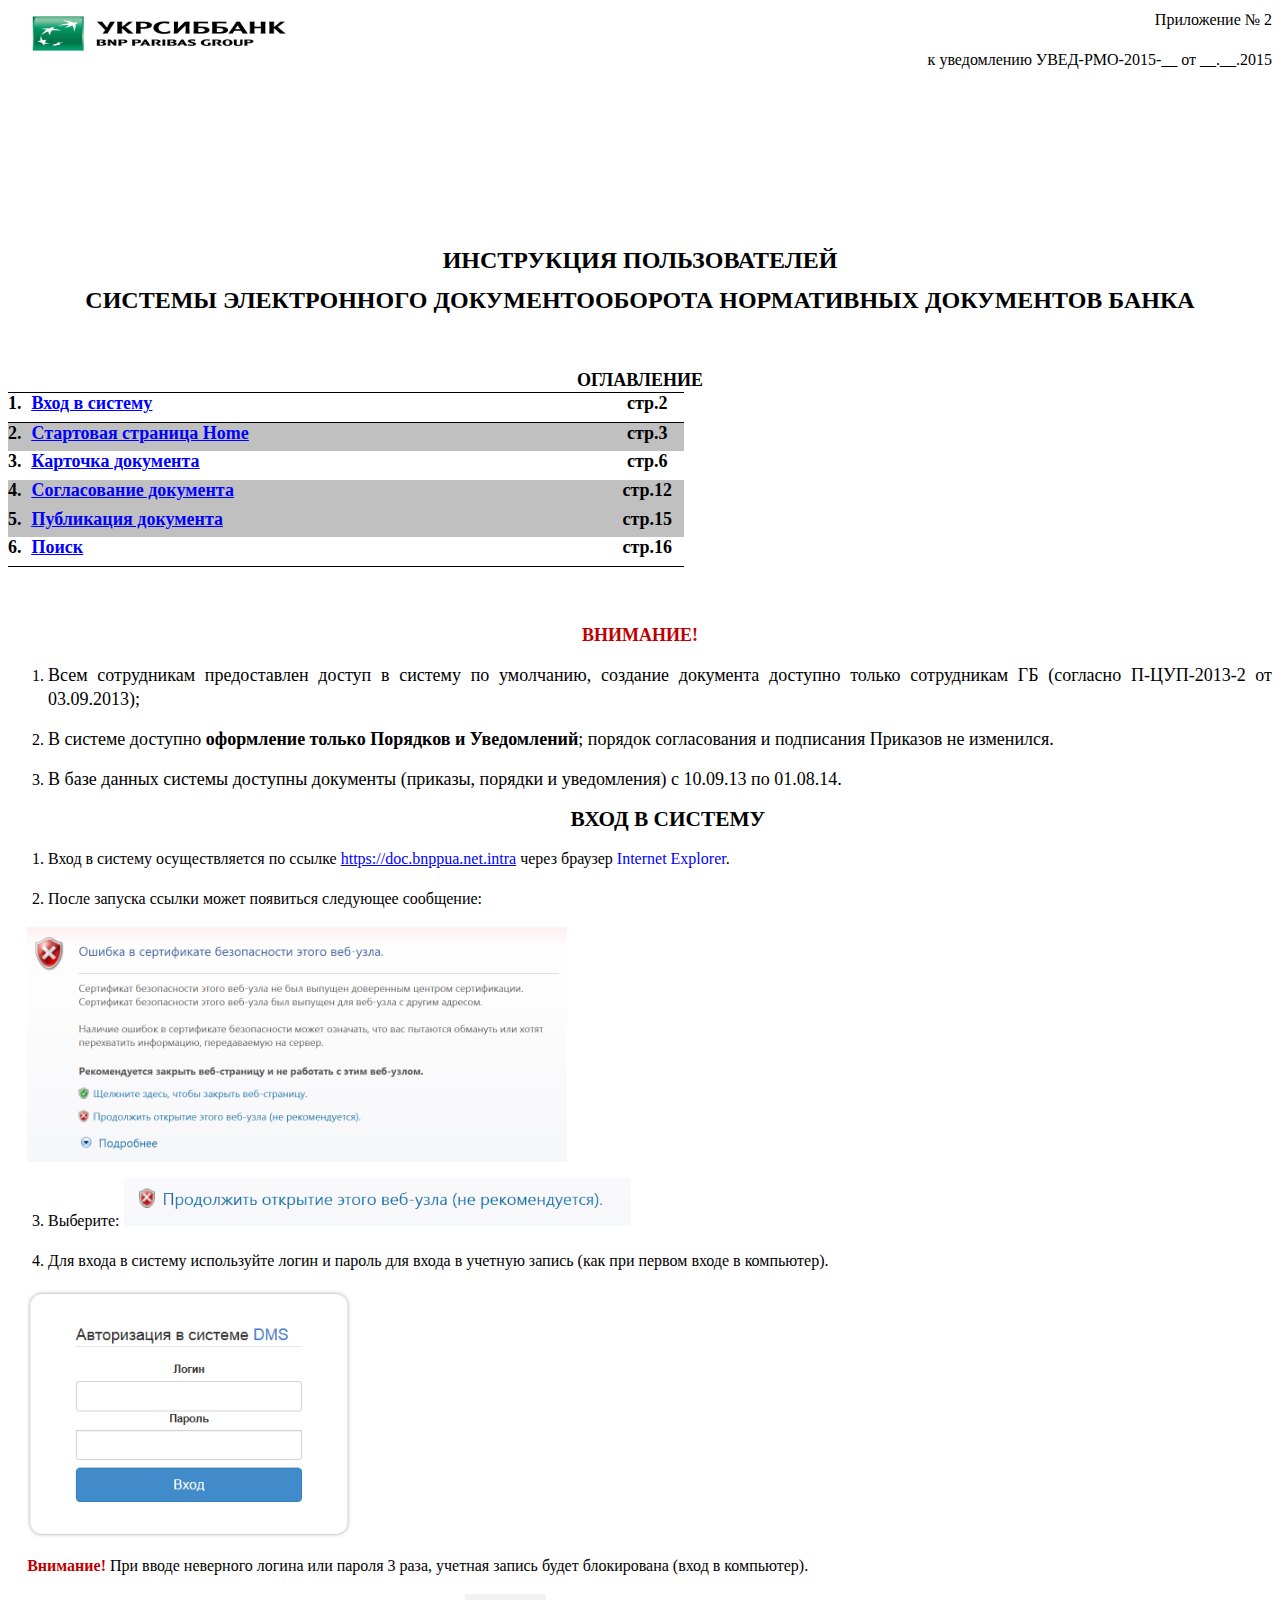
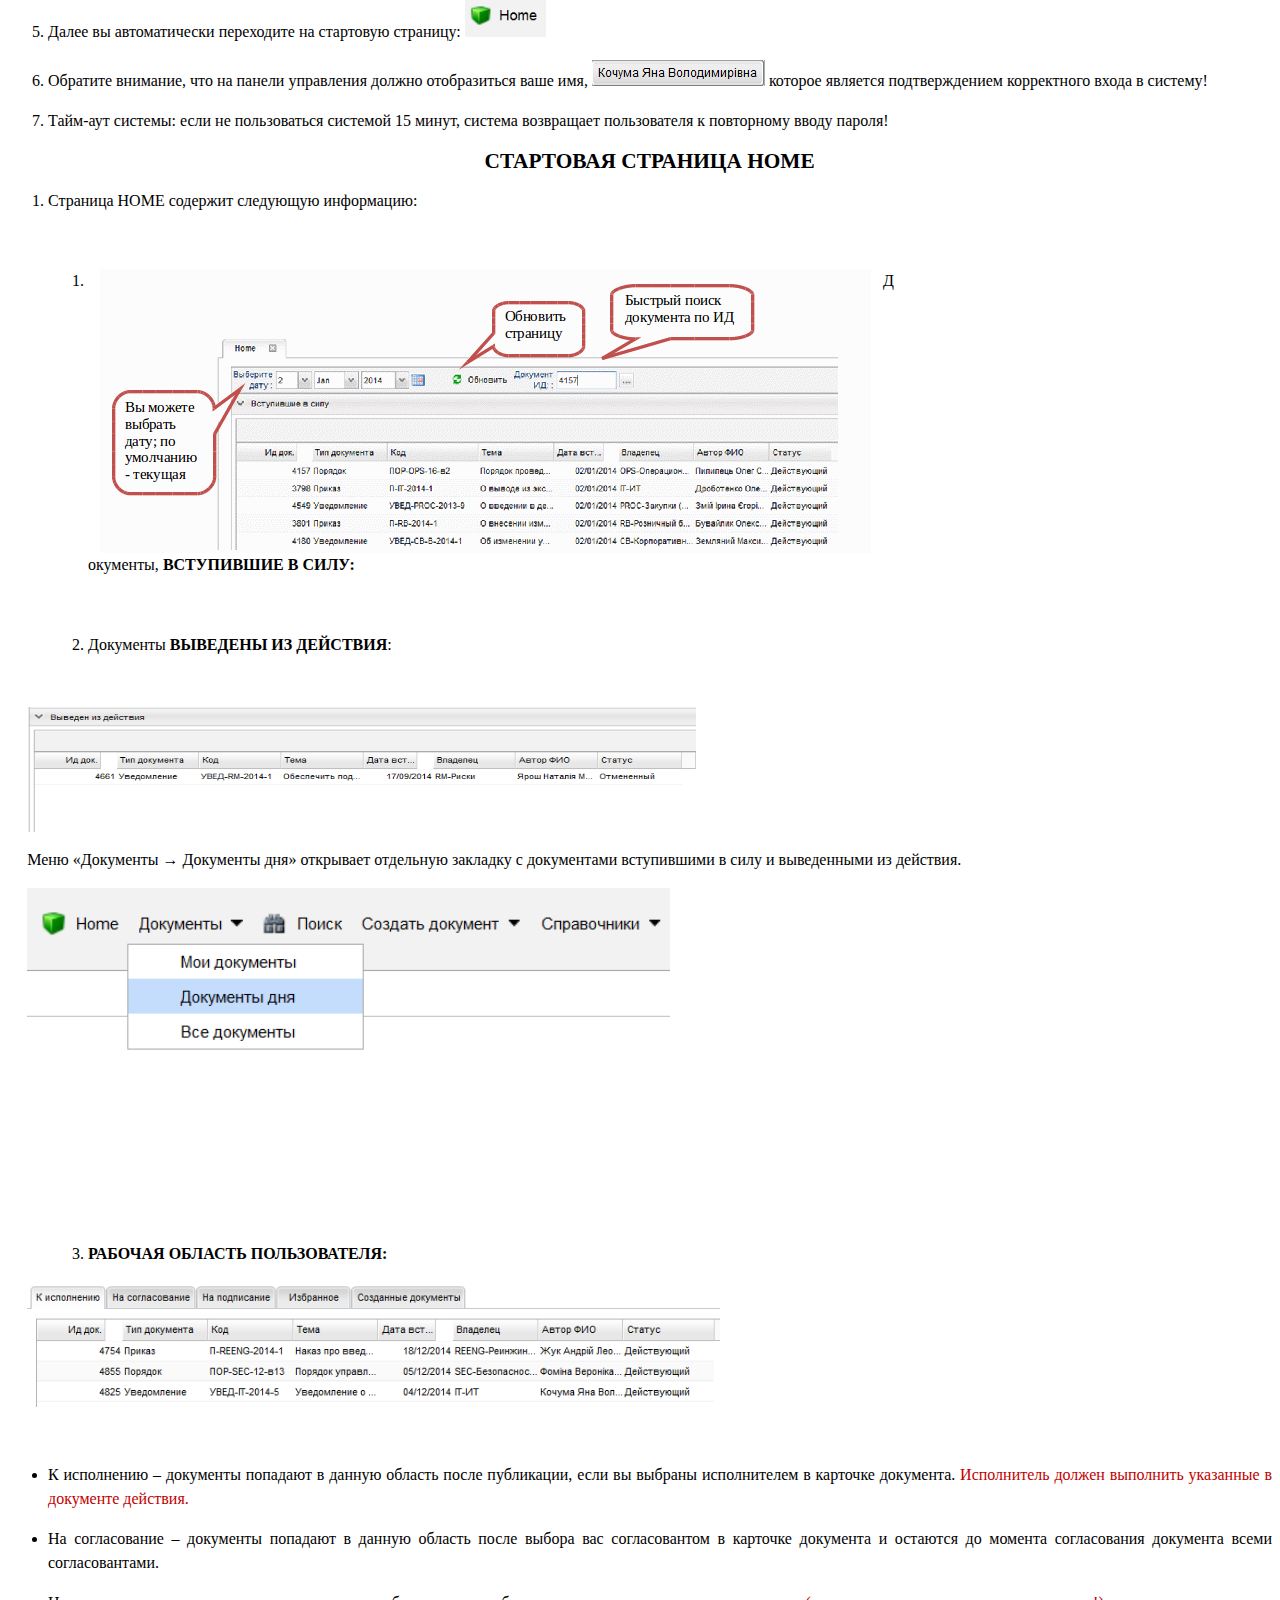
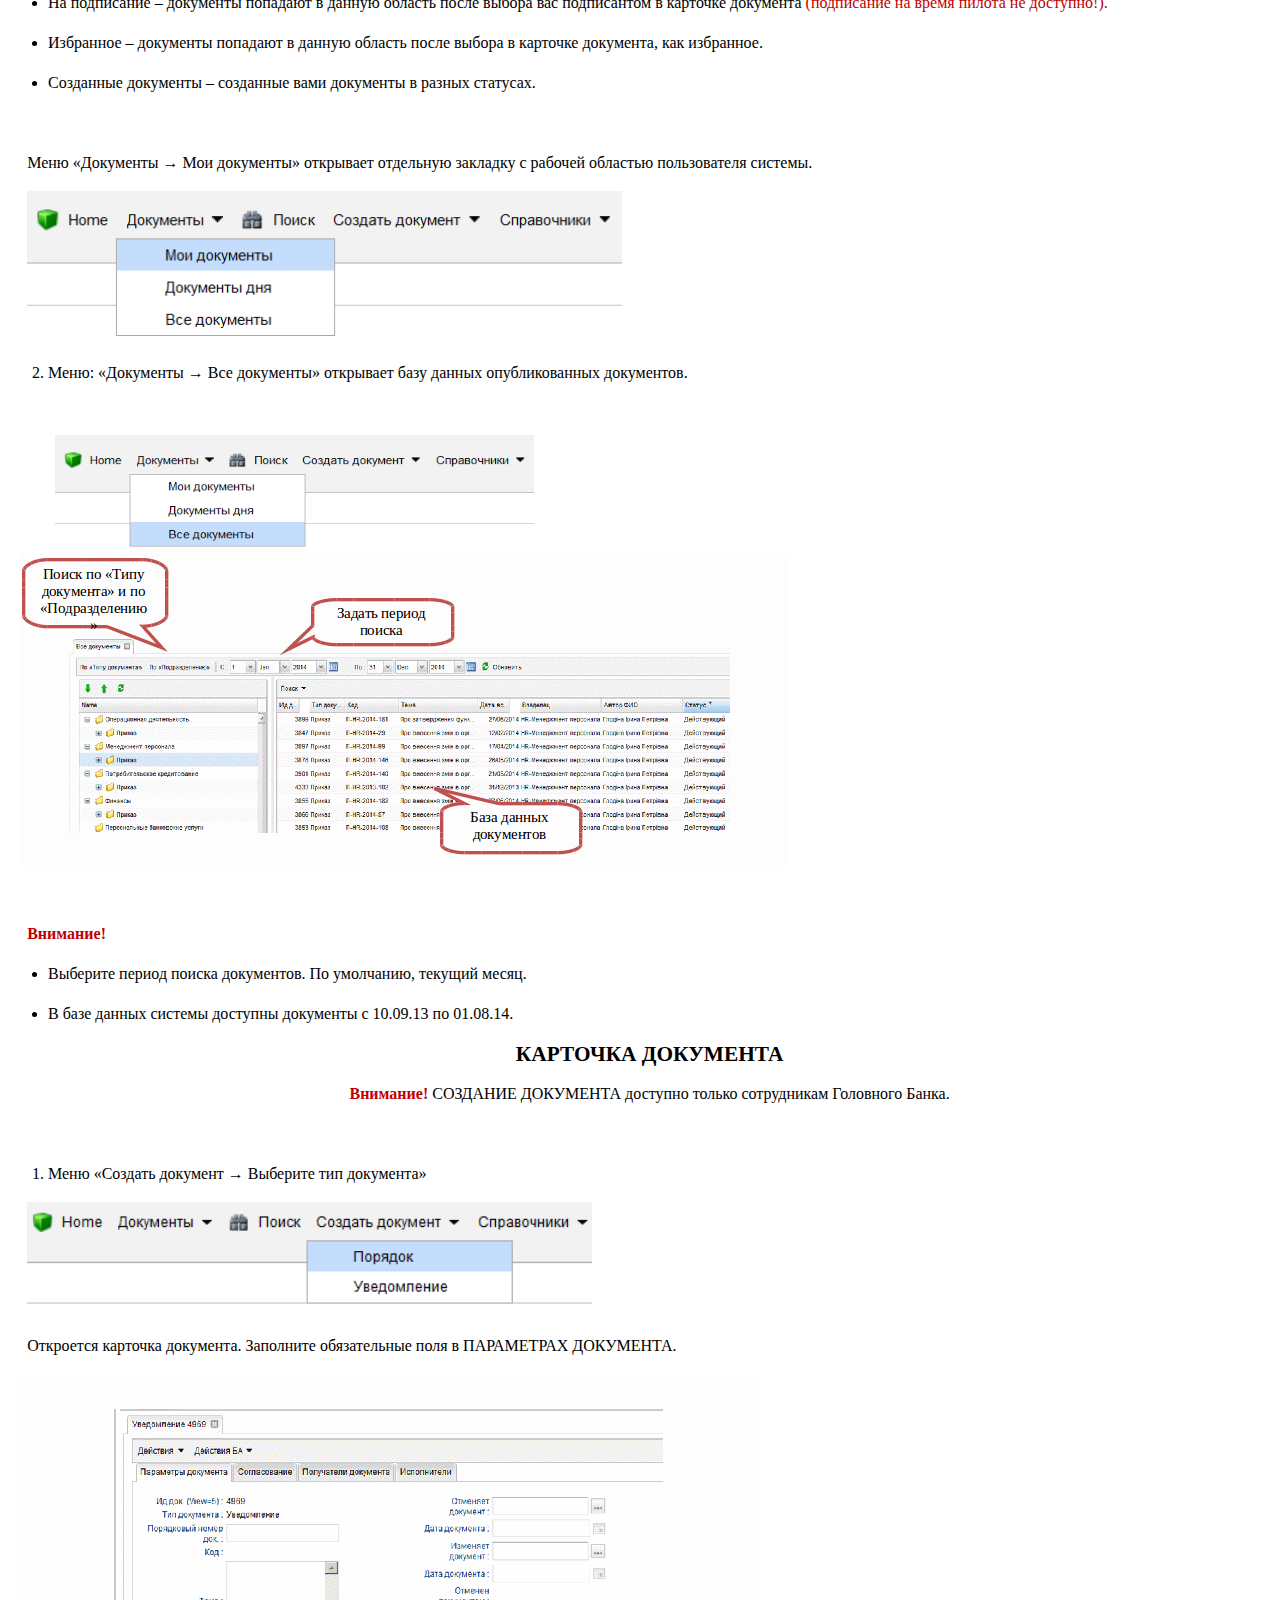
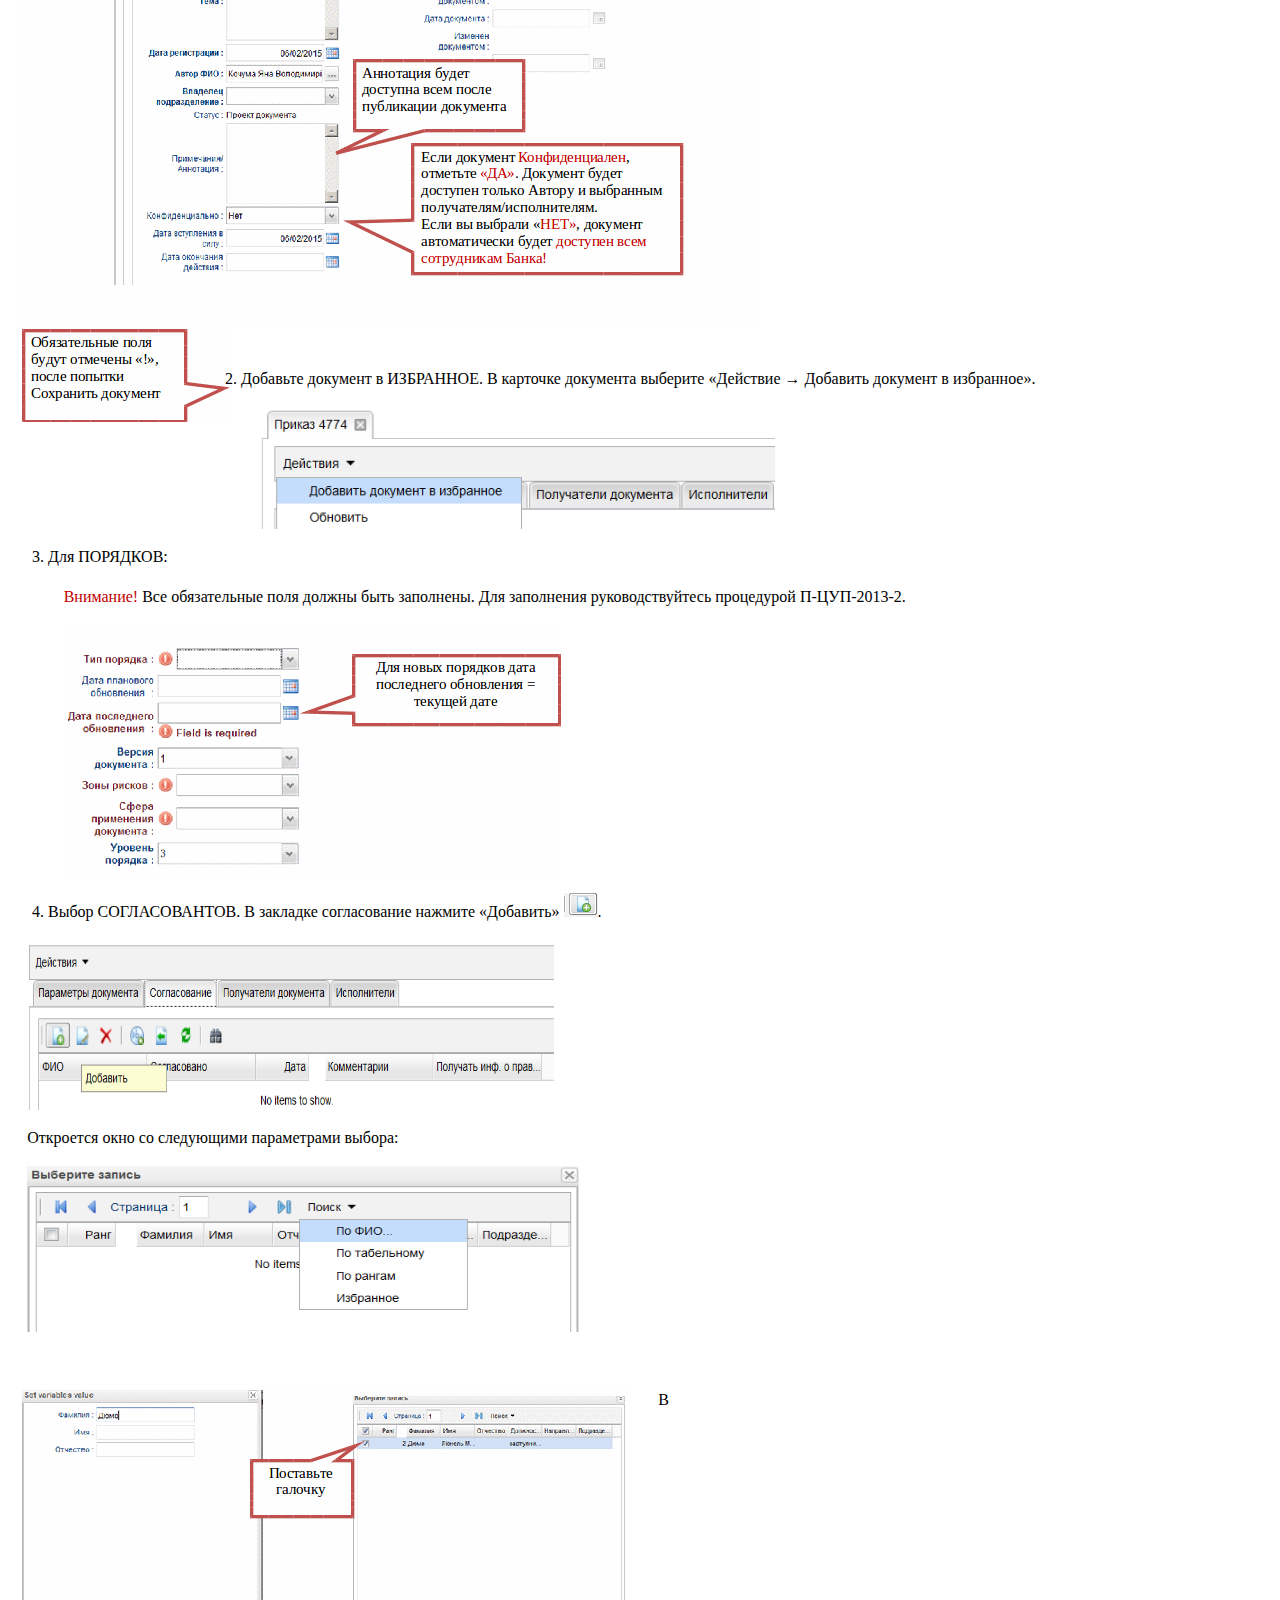
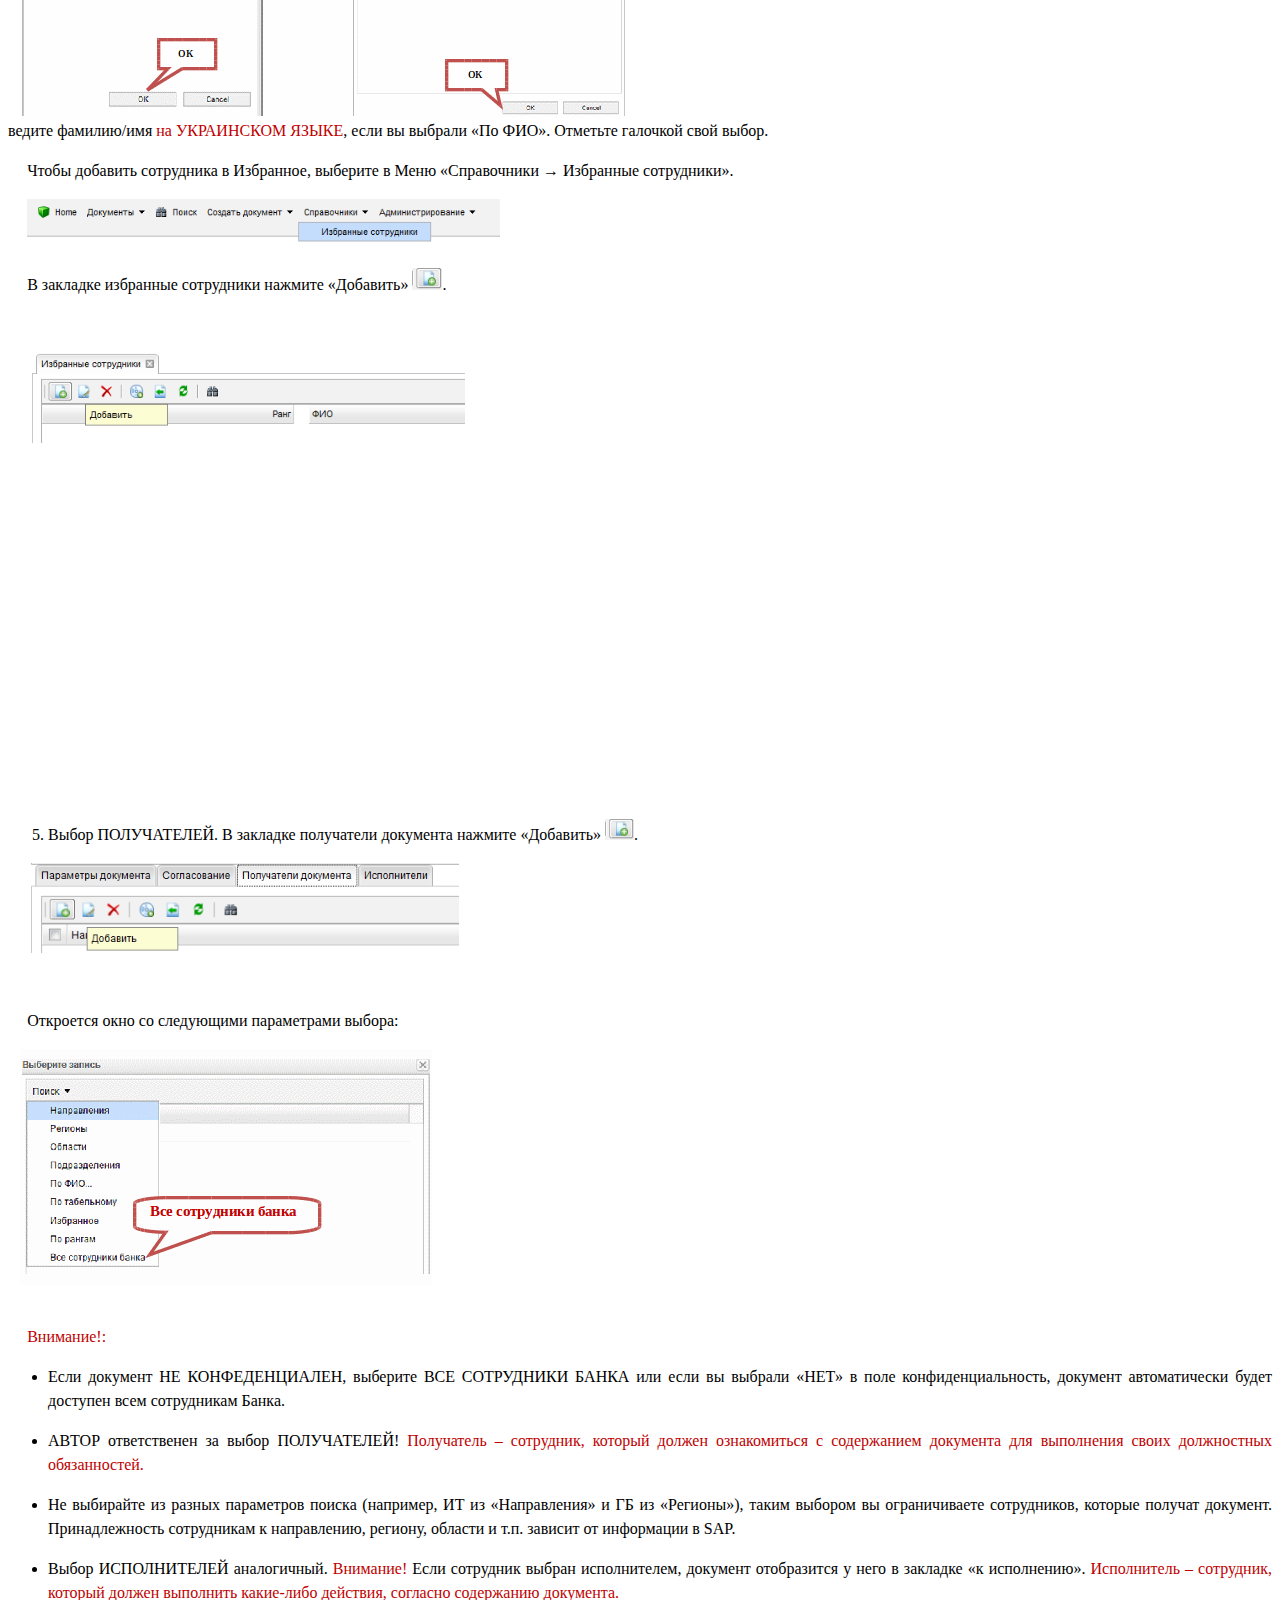
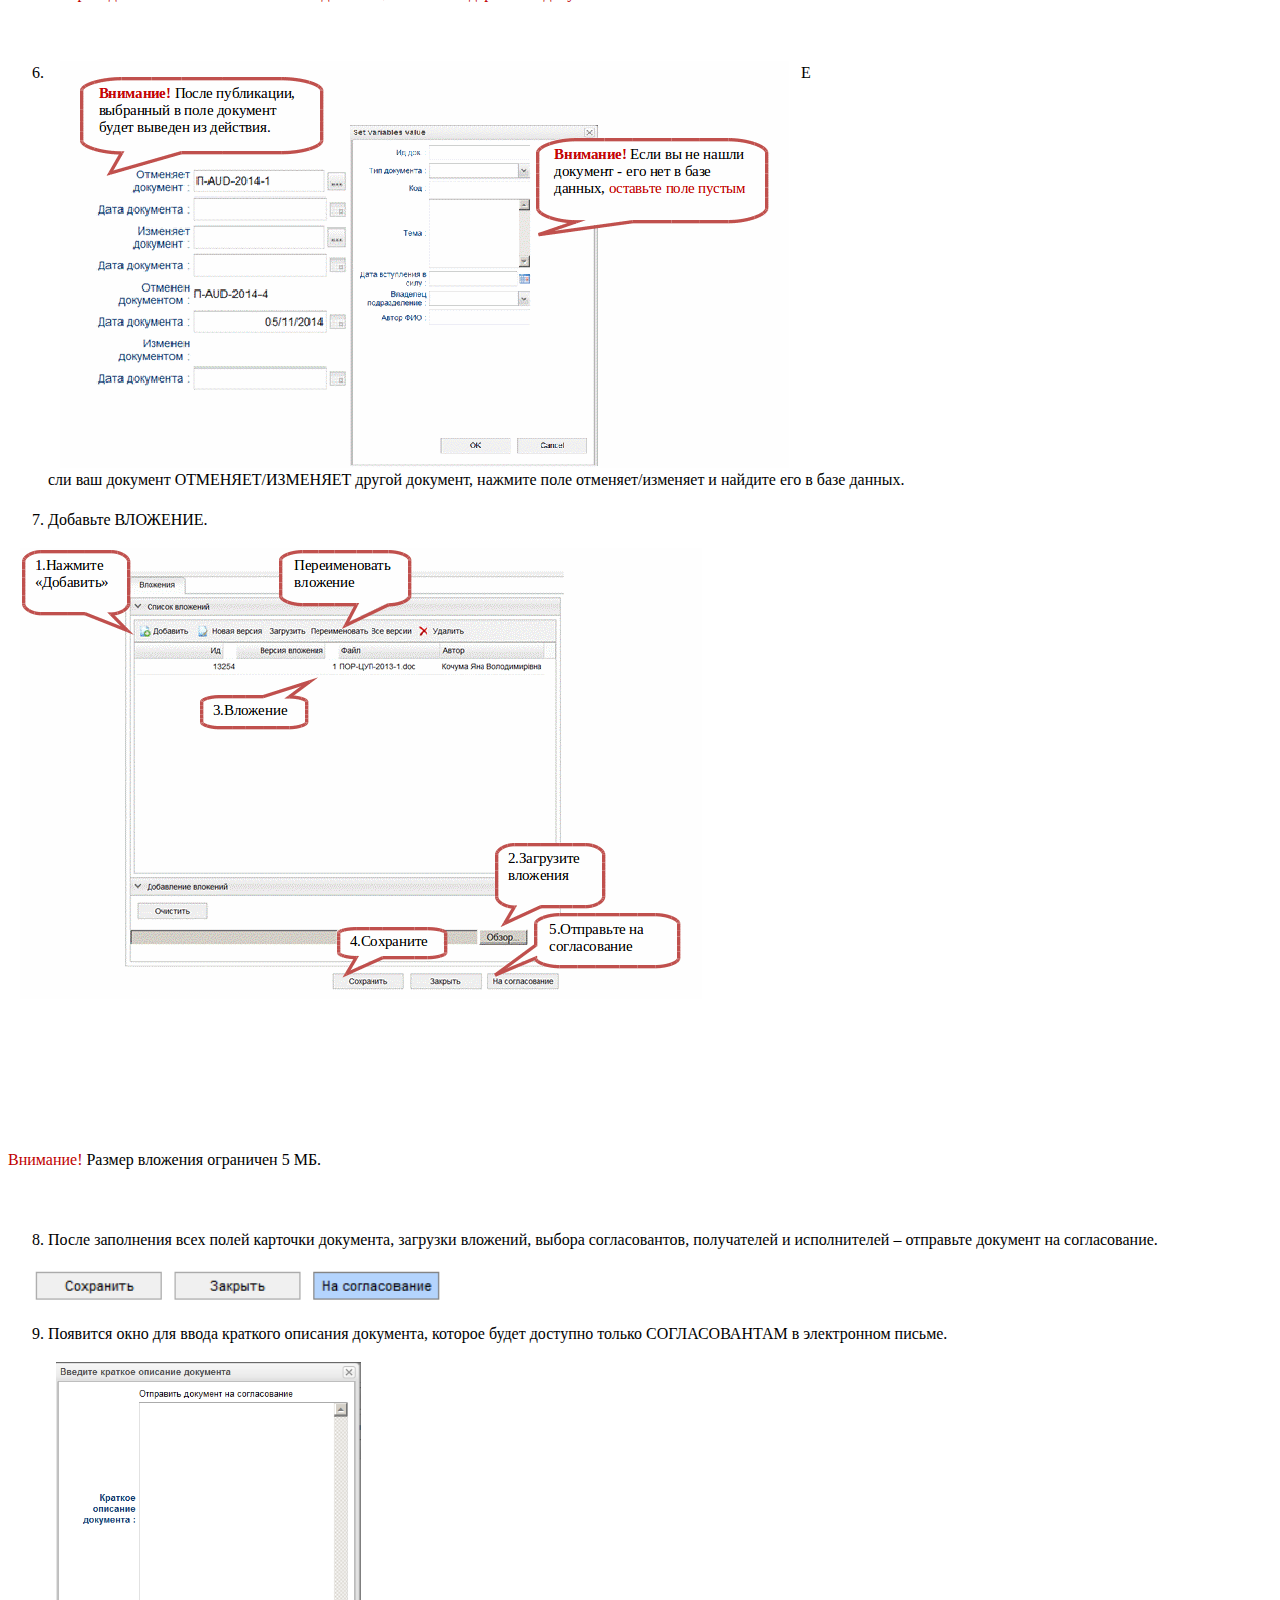
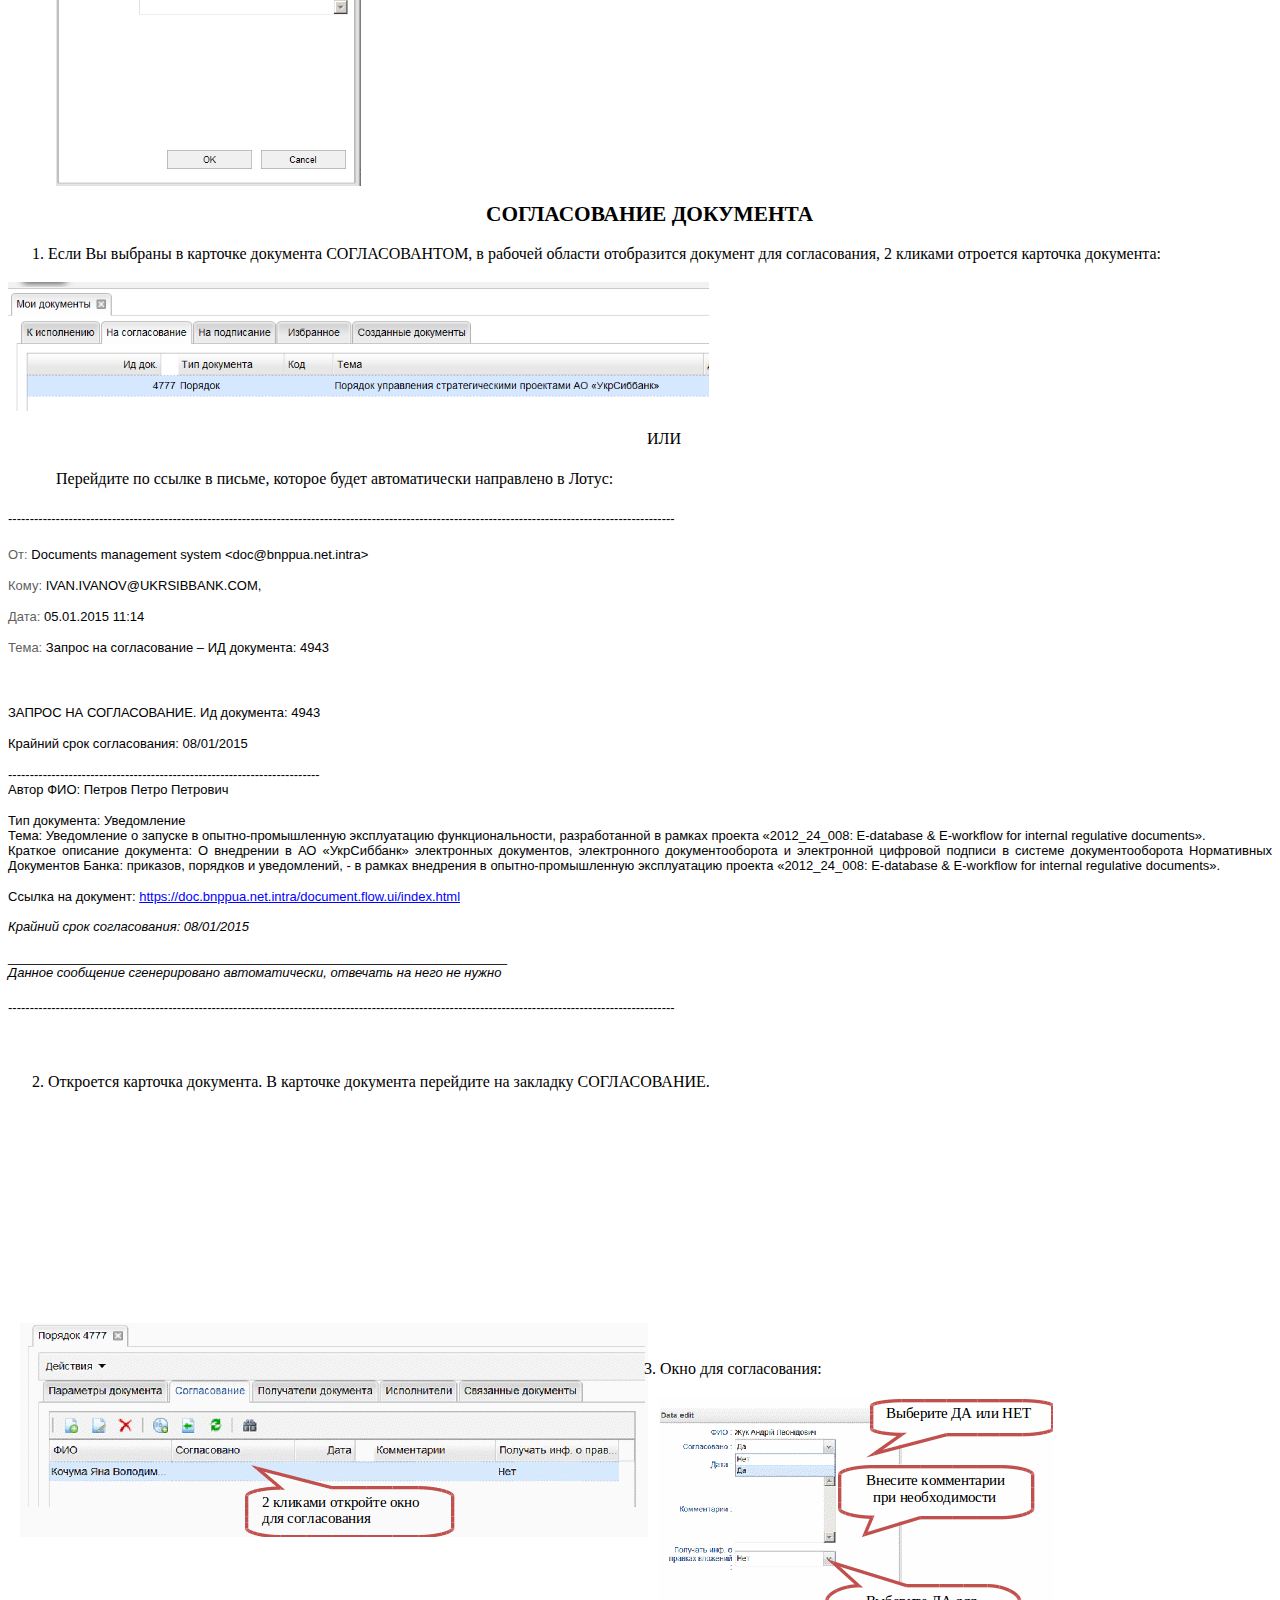
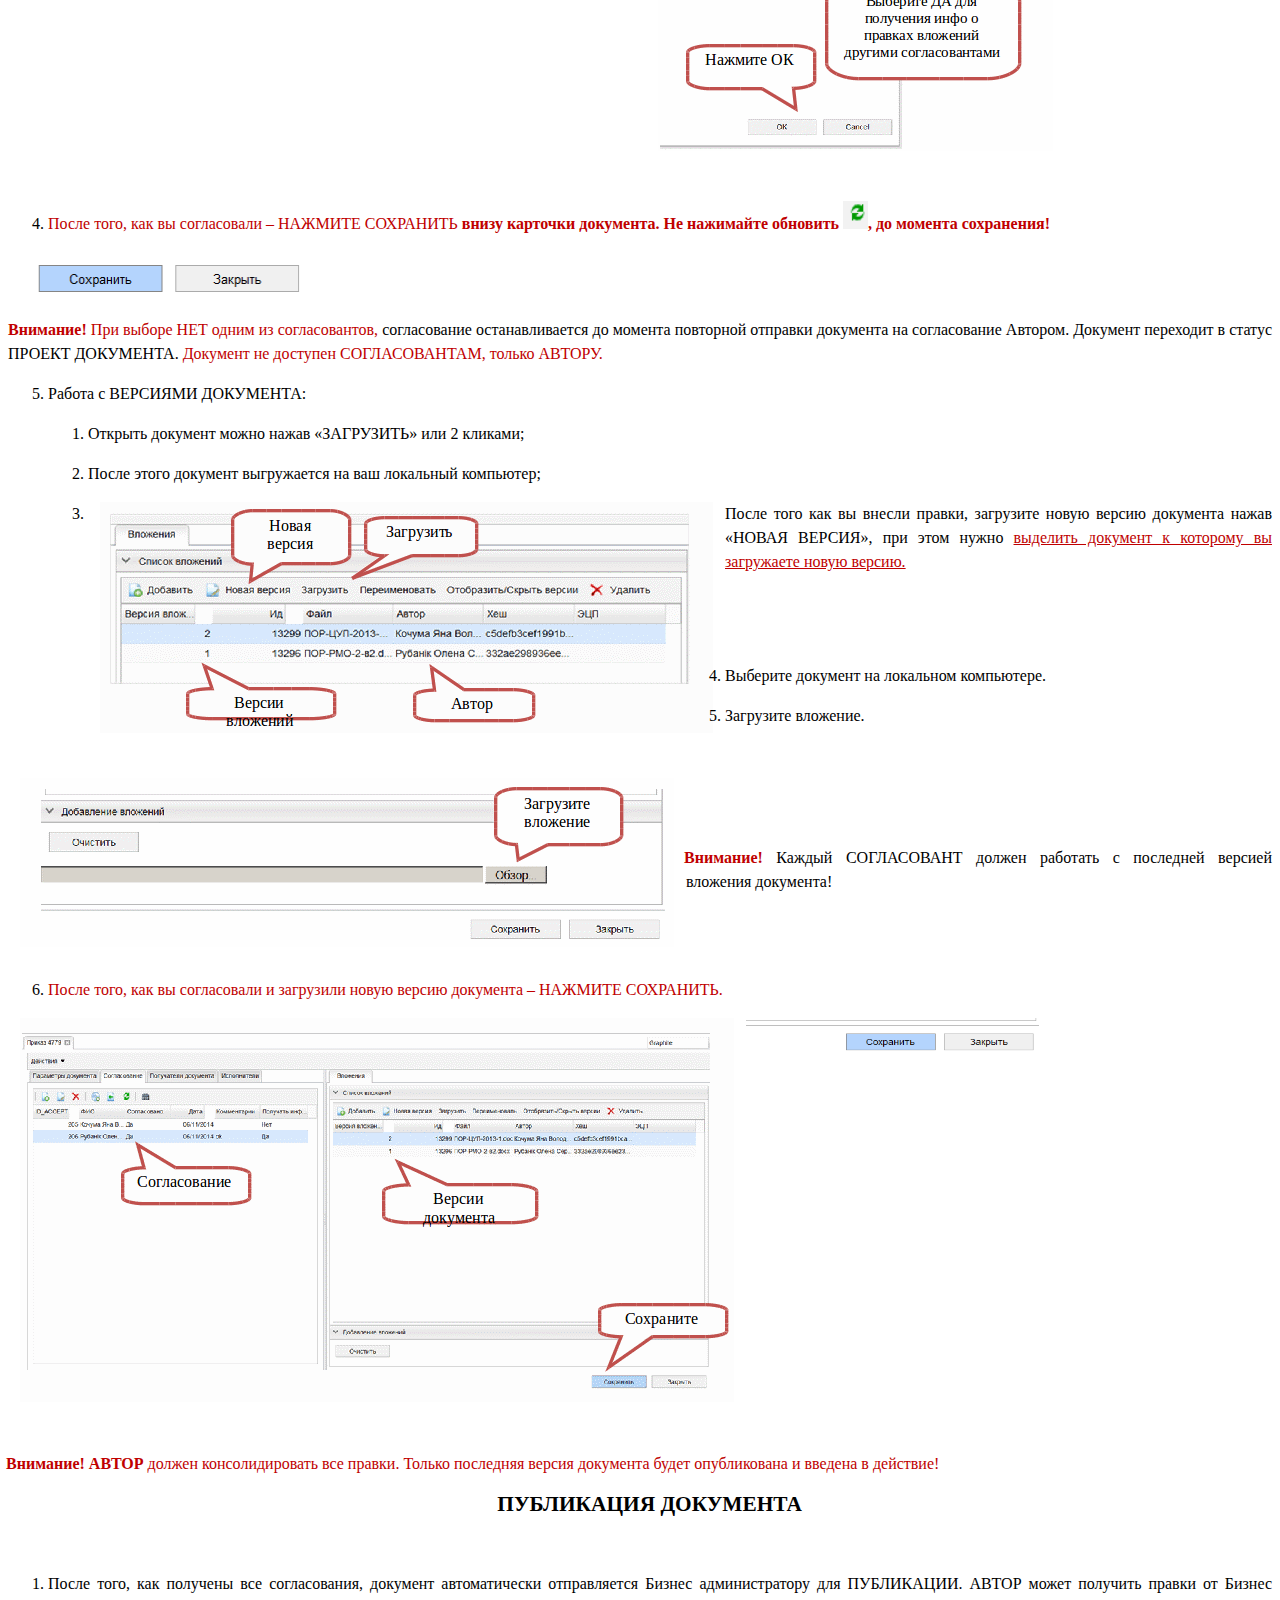
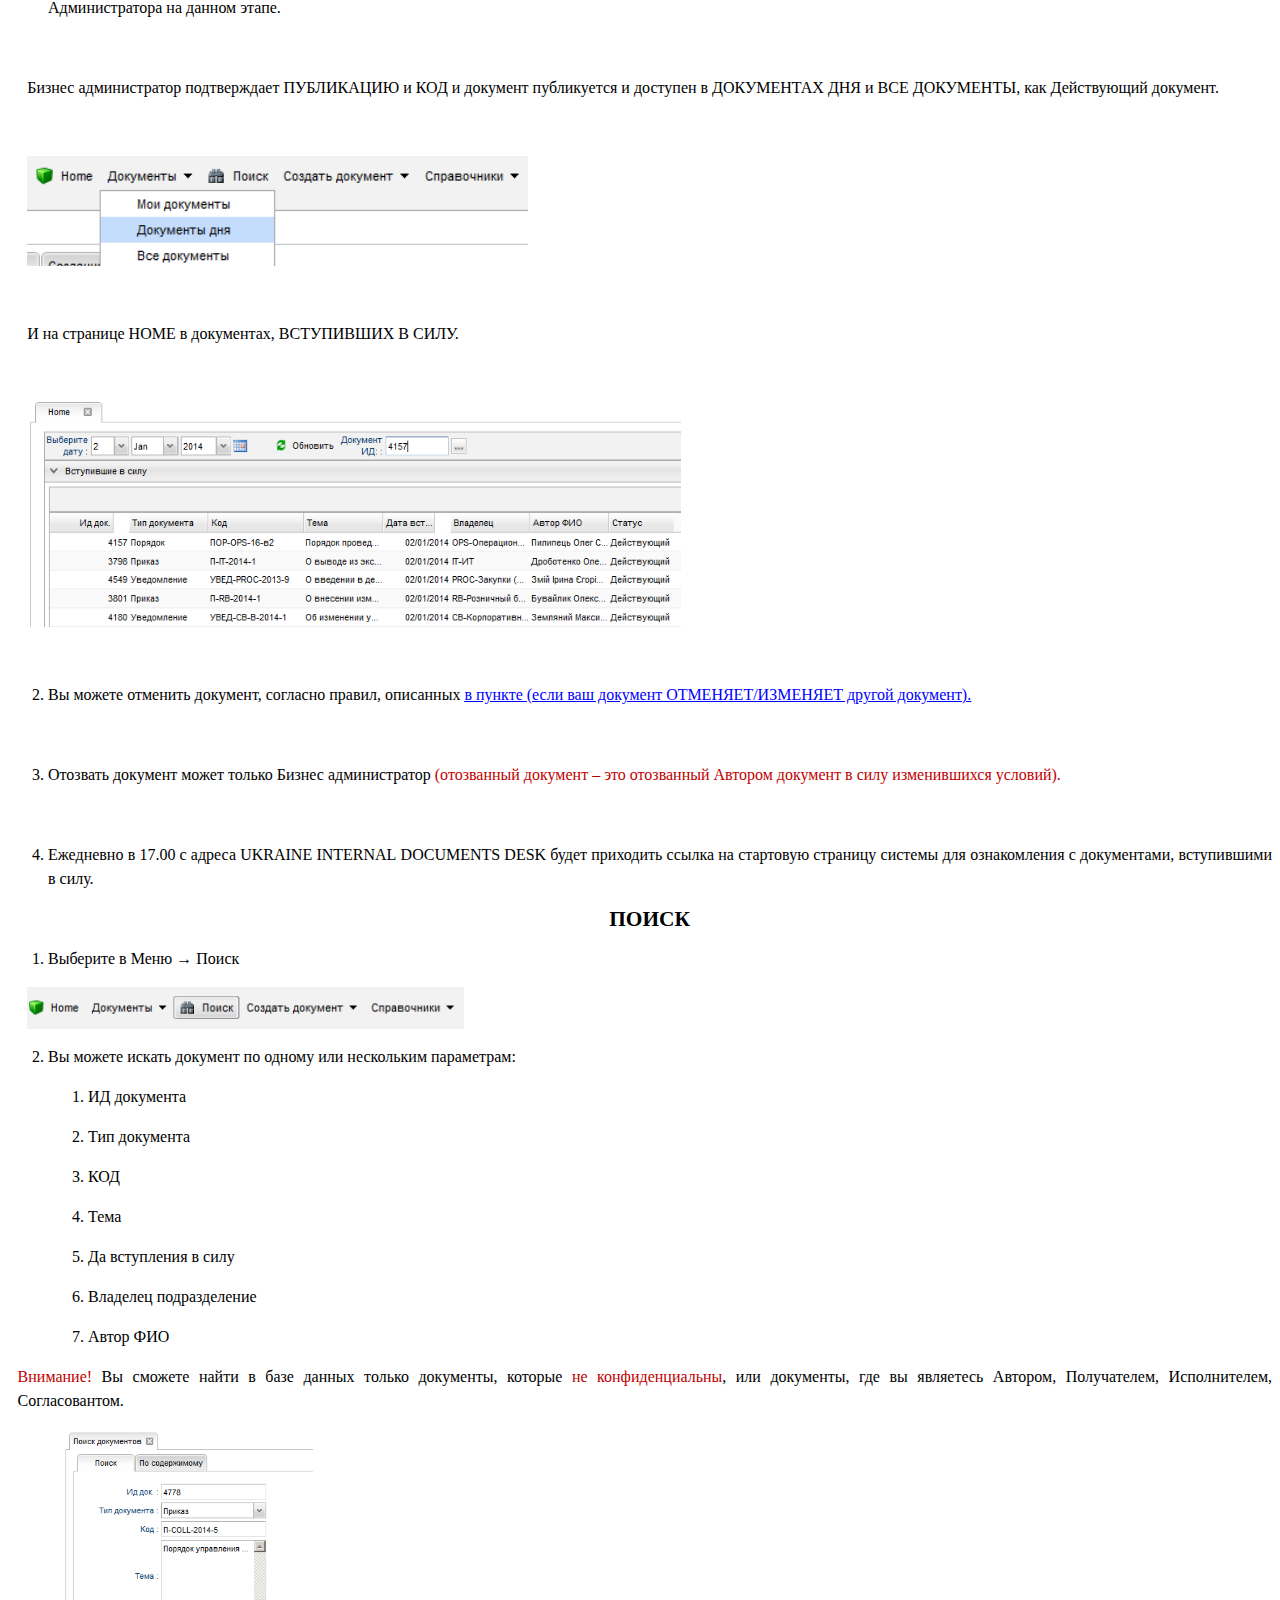
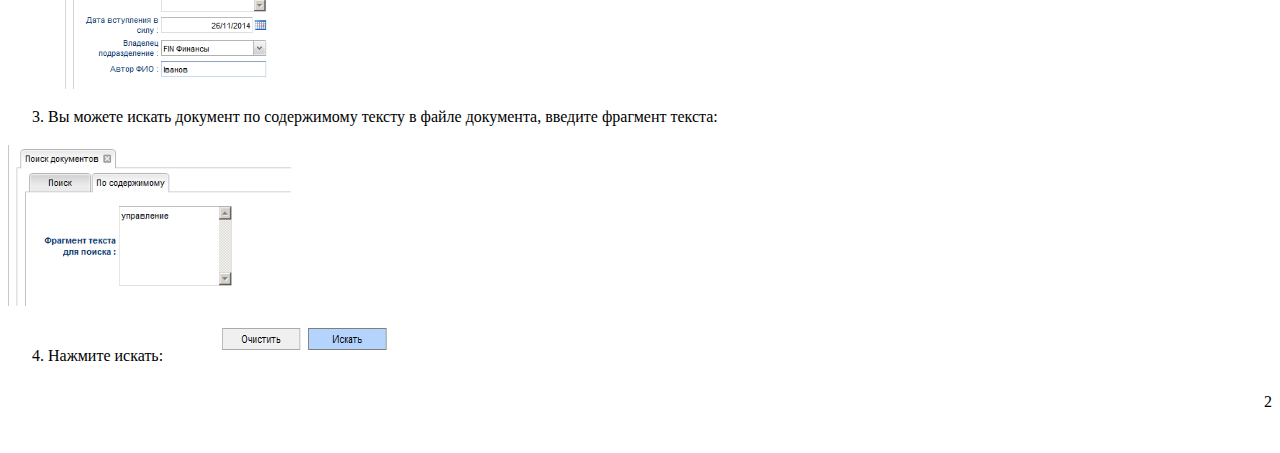
<file: iplatform.admin.ui/war/pages/userguide/DMS_user_guide.html>
<!DOCTYPE HTML PUBLIC "-//W3C//DTD HTML 4.0 Transitional//EN">
<HTML>
<HEAD>
	<META HTTP-EQUIV="CONTENT-TYPE" CONTENT="text/html; charset=utf-8">
	<TITLE>Приложение № 2</TITLE>
	<META NAME="GENERATOR" CONTENT="LibreOffice 3.5  (Linux)">
	<META NAME="AUTHOR" CONTENT="Customer">
	<META NAME="CREATED" CONTENT="20150209;15290000">
	<META NAME="CHANGEDBY" CONTENT="User">
	<META NAME="CHANGED" CONTENT="20150209;15290000">
	<META NAME="Info 1" CONTENT="">
	<META NAME="Info 2" CONTENT="">
	<META NAME="Info 3" CONTENT="">
	<META NAME="Info 4" CONTENT="">
	<STYLE TYPE="text/css">
	<!--
		@page { size: 8.27in 11.69in; margin-right: 0.59in; margin-top: 0.49in; margin-bottom: 0.49in }
		P { margin-bottom: 0.08in; direction: ltr; color: #000000; widows: 2; orphans: 2 }
		P.western { font-family: "Times New Roman", serif; font-size: 12pt; so-language: ru-RU }
		P.cjk { font-family: "Calibri", sans-serif; font-size: 12pt }
		P.ctl { font-family: "Times New Roman", serif; font-size: 12pt; so-language: ar-SA }
		A:link { color: #0000ff }
		A.ctl:link { font-family: "Times New Roman", serif }
		A:visited { color: #800080 }
		A.western:visited { so-language: en-US }
		A.cjk:visited { so-language: zh-CN }
		A.ctl:visited { font-family: "Times New Roman", serif; so-language: hi-IN }
	-->
	</STYLE>
</HEAD>
<BODY LANG="en-US" TEXT="#000000" LINK="#0000ff" VLINK="#800080" DIR="LTR">
<DIV TYPE=HEADER>
	<P LANG="ru-RU" STYLE="margin-bottom: 0in">	<IMG SRC="DMS_user_guide_html_m23b043ba.jpg" NAME="Рисунок 2" ALIGN=LEFT HSPACE=12 WIDTH=276 HEIGHT=51 BORDER=0></P>
</DIV>
<P LANG="ru-RU" ALIGN=RIGHT STYLE="margin-bottom: 0in; line-height: 150%">
Приложение № 2</P>
<P LANG="ru-RU" ALIGN=RIGHT STYLE="margin-bottom: 0in; line-height: 150%">
к уведомлению УВЕД-<SPAN LANG="en-US">PMO</SPAN>-2015-__
от __.__.2015</P>
<P LANG="ru-RU" ALIGN=RIGHT STYLE="margin-bottom: 0in; line-height: 150%">
<BR>
</P>
<P LANG="ru-RU" ALIGN=RIGHT STYLE="margin-bottom: 0in; line-height: 150%">
<BR>
</P>
<P LANG="ru-RU" ALIGN=RIGHT STYLE="margin-bottom: 0in; line-height: 150%">
<BR>
</P>
<P LANG="ru-RU" ALIGN=RIGHT STYLE="margin-bottom: 0in; line-height: 150%">
<BR>
</P>
<P LANG="ru-RU" ALIGN=CENTER STYLE="margin-bottom: 0in; line-height: 150%">
<FONT SIZE=5><B>ИНСТРУКЦИЯ ПОЛЬЗОВАТЕЛЕЙ</B></FONT></P>
<P LANG="ru-RU" ALIGN=CENTER STYLE="margin-bottom: 0in; line-height: 150%">
<FONT SIZE=5><B>СИСТЕМЫ ЭЛЕКТРОННОГО
ДОКУМЕНТООБОРОТА НОРМАТИВНЫХ ДОКУМЕНТОВ
БАНКА</B></FONT></P>
<P LANG="ru-RU" ALIGN=CENTER STYLE="margin-bottom: 0in; line-height: 150%">
<BR>
</P>
<P LANG="ru-RU" ALIGN=CENTER STYLE="margin-bottom: 0in; line-height: 150%">
<FONT SIZE=4><B>ОГЛАВЛЕНИЕ</B></FONT></P>
<TABLE WIDTH=676 CELLPADDING=7 CELLSPACING=0>
	<COL WIDTH=22>
	<COL WIDTH=544>
	<COL WIDTH=69>
	<TBODY>
		<TR VALIGN=TOP>
			<TD WIDTH=22 STYLE="border-top: 1.00pt solid #000000; border-bottom: 1.00pt solid #000000; border-left: none; border-right: none; padding: 0in">
				<P LANG="ru-RU" ALIGN=JUSTIFY><FONT SIZE=4><B>1.</B></FONT></P>
			</TD>
			<TD WIDTH=544 STYLE="border-top: 1.00pt solid #000000; border-bottom: 1.00pt solid #000000; border-left: none; border-right: none; padding: 0in">
				<P LANG="ru-RU" ALIGN=JUSTIFY><FONT COLOR="#0000ff"><U><A CLASS="western" HREF="#Входвсистему"><FONT SIZE=4><B>Вход
				в систему</B></FONT></A></U></FONT></P>
			</TD>
			<TD WIDTH=69 STYLE="border-top: 1.00pt solid #000000; border-bottom: 1.00pt solid #000000; border-left: none; border-right: none; padding: 0in">
				<P LANG="ru-RU" ALIGN=CENTER><FONT SIZE=4><B>стр.2</B></FONT></P>
			</TD>
		</TR>
	</TBODY>
	<TBODY>
		<TR VALIGN=TOP>
			<TD WIDTH=22 BGCOLOR="#c0c0c0" STYLE="border: none; padding: 0in">
				<P LANG="ru-RU" ALIGN=JUSTIFY><FONT SIZE=4><B>2.</B></FONT></P>
			</TD>
			<TD WIDTH=544 BGCOLOR="#c0c0c0" STYLE="border: none; padding: 0in">
				<P LANG="ru-RU" ALIGN=JUSTIFY><FONT COLOR="#0000ff"><U><A CLASS="western" HREF="#Home"><FONT SIZE=4><B>Стартовая
				страница Home</B></FONT></A></U></FONT></P>
			</TD>
			<TD WIDTH=69 BGCOLOR="#c0c0c0" STYLE="border: none; padding: 0in">
				<P LANG="ru-RU" ALIGN=CENTER><FONT SIZE=4><B>стр.3</B></FONT></P>
			</TD>
		</TR>
		<TR VALIGN=TOP>
			<TD WIDTH=22 STYLE="border: none; padding: 0in">
				<P LANG="ru-RU" ALIGN=JUSTIFY><FONT SIZE=4><B>3.</B></FONT></P>
			</TD>
			<TD WIDTH=544 STYLE="border: none; padding: 0in">
				<P LANG="ru-RU" ALIGN=JUSTIFY><FONT COLOR="#0000ff"><U><A CLASS="western" HREF="#карточкадокумента"><FONT SIZE=4><B>Карточка
				документа</B></FONT></A></U></FONT></P>
			</TD>
			<TD WIDTH=69 STYLE="border: none; padding: 0in">
				<P LANG="ru-RU" ALIGN=CENTER><FONT SIZE=4><B>стр.6</B></FONT></P>
			</TD>
		</TR>
		<TR VALIGN=TOP>
			<TD WIDTH=22 BGCOLOR="#c0c0c0" STYLE="border: none; padding: 0in">
				<P LANG="ru-RU" ALIGN=JUSTIFY><FONT SIZE=4><B>4.</B></FONT></P>
			</TD>
			<TD WIDTH=544 BGCOLOR="#c0c0c0" STYLE="border: none; padding: 0in">
				<P LANG="ru-RU" ALIGN=JUSTIFY><FONT COLOR="#0000ff"><U><A CLASS="western" HREF="#согласованиедокумента"><FONT SIZE=4><B>Согласование
				документа</B></FONT></A></U></FONT></P>
			</TD>
			<TD WIDTH=69 BGCOLOR="#c0c0c0" STYLE="border: none; padding: 0in">
				<P LANG="ru-RU" ALIGN=CENTER><FONT SIZE=4><B>стр.12</B></FONT></P>
			</TD>
		</TR>
		<TR VALIGN=TOP>
			<TD WIDTH=22 BGCOLOR="#c0c0c0" STYLE="border: none; padding: 0in">
				<P LANG="ru-RU" ALIGN=JUSTIFY><FONT SIZE=4><B>5.</B></FONT></P>
			</TD>
			<TD WIDTH=544 BGCOLOR="#c0c0c0" STYLE="border: none; padding: 0in">
				<P LANG="ru-RU" ALIGN=JUSTIFY><FONT COLOR="#0000ff"><U><A CLASS="western" HREF="#публикация"><FONT SIZE=4><B>Публикация
				документа</B></FONT></A></U></FONT></P>
			</TD>
			<TD WIDTH=69 BGCOLOR="#c0c0c0" STYLE="border: none; padding: 0in">
				<P LANG="ru-RU" ALIGN=CENTER><FONT SIZE=4><B>стр.15</B></FONT></P>
			</TD>
		</TR>
		<TR VALIGN=TOP>
			<TD WIDTH=22 BGCOLOR="#ffffff" STYLE="border-top: none; border-bottom: 1.00pt solid #000000; border-left: none; border-right: none; padding: 0in">
				<P LANG="ru-RU" ALIGN=JUSTIFY><FONT SIZE=4><B>6.</B></FONT></P>
			</TD>
			<TD WIDTH=544 BGCOLOR="#ffffff" STYLE="border-top: none; border-bottom: 1.00pt solid #000000; border-left: none; border-right: none; padding: 0in">
				<P LANG="ru-RU" ALIGN=JUSTIFY><FONT COLOR="#0000ff"><U><A CLASS="western" HREF="#поиск"><FONT SIZE=4><B>Поиск</B></FONT></A></U></FONT><FONT COLOR="#000000"><FONT SIZE=4><B>
					</B></FONT></FONT></P>
			</TD>
			<TD WIDTH=69 BGCOLOR="#ffffff" STYLE="border-top: none; border-bottom: 1.00pt solid #000000; border-left: none; border-right: none; padding: 0in">
				<P LANG="ru-RU" ALIGN=CENTER><FONT SIZE=4><B>стр.16</B></FONT></P>
			</TD>
		</TR>
	</TBODY>
</TABLE>
<P LANG="ru-RU" ALIGN=CENTER STYLE="margin-bottom: 0in; line-height: 150%">
<BR>
</P>
<P LANG="ru-RU" ALIGN=CENTER STYLE="margin-bottom: 0in; line-height: 150%">
<FONT SIZE=4><B><FONT COLOR="#c00000">ВНИМАНИЕ!</FONT> </B></FONT>
</P>
<OL>
	<LI><P LANG="ru-RU" ALIGN=JUSTIFY STYLE="margin-bottom: 0in; line-height: 150%">
	<FONT SIZE=4>Всем сотрудникам предоставлен
	доступ в систему по умолчанию, создание
	документа доступно только сотрудникам
	ГБ (согласно П-ЦУП-2013-2 от 03.09.2013);</FONT></P>
	<LI><P LANG="ru-RU" ALIGN=JUSTIFY STYLE="margin-bottom: 0in; line-height: 150%">
	<FONT SIZE=4>В системе доступно <B>оформление
	только Порядков и Уведомлений</B>; порядок
	согласования и подписания Приказов не
	изменился. </FONT>
	</P>
	<LI><P LANG="ru-RU" ALIGN=JUSTIFY STYLE="margin-bottom: 0in; line-height: 150%">
	<FONT SIZE=4>В базе данных системы доступны
	документы (приказы, порядки и уведомления)
	с 10.09.13 по 01.08.14.</FONT></P>
</OL>
<P LANG="ru-RU" ALIGN=CENTER STYLE="margin-left: 0.58in; margin-bottom: 0in; line-height: 150%; page-break-before: always"><A NAME="Входвсистему"></A>
<FONT SIZE=4 STYLE="font-size: 16pt"><B>ВХОД В СИСТЕМУ</B></FONT></P>
<OL>
	<LI><P LANG="ru-RU" ALIGN=JUSTIFY STYLE="margin-bottom: 0in; line-height: 150%">
	Вход в систему осуществляется по ссылке
	<FONT COLOR="#0000ff"><U>https://doc.bnppua.net.intra</U></FONT>
	через браузер <FONT COLOR="#0000ff">Internet Explorer</FONT>.
		</P>
	<LI><P LANG="ru-RU" ALIGN=JUSTIFY STYLE="margin-bottom: 0in; line-height: 150%">
	После запуска ссылки может появиться
	следующее сообщение:</P>
</OL>
<P LANG="" CLASS="western" ALIGN=JUSTIFY STYLE="text-indent: 0.2in; margin-bottom: 0in; line-height: 150%">
<IMG SRC="DMS_user_guide_html_m1838657b.png" NAME="Рисунок 1" ALIGN=BOTTOM WIDTH=540 HEIGHT=235 BORDER=0></P>
<OL START=3>
	<LI><P LANG="ru-RU" ALIGN=JUSTIFY STYLE="margin-bottom: 0in; line-height: 150%">
	Выберите: <SPAN LANG="">
	<IMG SRC="DMS_user_guide_html_m40c4f17d.png" NAME="Рисунок 2" ALIGN=BOTTOM WIDTH=507 HEIGHT=48 BORDER=0></SPAN></P>
	<LI><P LANG="ru-RU" ALIGN=JUSTIFY STYLE="margin-bottom: 0in; line-height: 150%">
	Для входа в систему используйте логин
	и пароль для входа в учетную запись
	(как при первом входе в компьютер). 
	</P>
</OL>
<P LANG="" CLASS="western" ALIGN=JUSTIFY STYLE="text-indent: 0.2in; margin-bottom: 0in; line-height: 150%">
<IMG SRC="DMS_user_guide_html_m1a264f9d.png" NAME="Рисунок 4" ALIGN=BOTTOM WIDTH=328 HEIGHT=249 BORDER=0></P>
<P LANG="" CLASS="western" ALIGN=JUSTIFY STYLE="text-indent: 0.2in; margin-bottom: 0in; line-height: 150%">
<FONT COLOR="#c00000"><B>Внимание! </B></FONT>При вводе
неверного логина или пароля 3 раза,
учетная запись будет блокирована (вход
в компьютер).<B> </B>
</P>
<OL START=5>
	<LI><P LANG="ru-RU" ALIGN=JUSTIFY STYLE="margin-bottom: 0in; line-height: 150%">
	Далее вы автоматически переходите на
	стартовую страницу: <SPAN LANG="">
	<IMG SRC="DMS_user_guide_html_m49194630.png" NAME="Рисунок 5" ALIGN=BOTTOM WIDTH=81 HEIGHT=43 BORDER=0></SPAN></P>
	<LI><P LANG="" ALIGN=JUSTIFY STYLE="margin-bottom: 0in; line-height: 150%">
	Обратите внимание, что на панели
	управления должно отобразиться ваше
	имя, 
	<IMG SRC="DMS_user_guide_html_583fdad6.png" NAME="Рисунок 5" ALIGN=BOTTOM WIDTH=173 HEIGHT=26 BORDER=0>
	которое является подтверждением
	корректного входа в систему!</P>
	<LI><P LANG="ru-RU" ALIGN=JUSTIFY STYLE="margin-bottom: 0in; line-height: 150%">
	 Тайм-аут системы: если не пользоваться
	системой 15 минут, система возвращает
	пользователя к повторному вводу пароля!</P>
</OL>
<P LANG="ru-RU" ALIGN=CENTER STYLE="margin-left: 0.2in; margin-bottom: 0in; line-height: 150%; page-break-before: always"><A NAME="Home"></A>
<FONT SIZE=4 STYLE="font-size: 16pt"><B>СТАРТОВАЯ СТРАНИЦА
HOME</B></FONT></P>
<OL>
	<LI><P LANG="ru-RU" ALIGN=JUSTIFY STYLE="margin-bottom: 0in; line-height: 150%">
	Страница H<SPAN LANG="en-US">OME</SPAN> содержит
	следующую информацию: 
	</P>
</OL>
<P LANG="ru-RU" ALIGN=JUSTIFY STYLE="margin-left: 0.58in; margin-bottom: 0in; line-height: 150%">
<BR>
</P>
<OL>
	<OL>
		<LI><P LANG="ru-RU" ALIGN=JUSTIFY STYLE="margin-bottom: 0in; line-height: 150%">
		Д<IMG SRC="DMS_user_guide_html_m271d8f71.gif" ALIGN=LEFT HSPACE=12><BR CLEAR=LEFT>окументы,
		<B>ВСТУПИВШИЕ В СИЛУ:</B> 
		</P>
	</OL>
</OL>
<P LANG="ru-RU" ALIGN=JUSTIFY STYLE="text-indent: 0.2in; margin-bottom: 0in; line-height: 150%">
<BR>
</P>
<OL>
	<OL START=2>
		<LI><P LANG="ru-RU" ALIGN=JUSTIFY STYLE="margin-bottom: 0in; line-height: 150%">
		Документы <B>ВЫВЕДЕНЫ ИЗ ДЕЙСТВИЯ</B>: 
		</P>
	</OL>
</OL>
<P LANG="ru-RU" STYLE="margin-left: 0.5in; margin-bottom: 0in"><BR>
</P>
<P LANG="" ALIGN=JUSTIFY STYLE="text-indent: 0.2in; margin-bottom: 0in; line-height: 150%">
<IMG SRC="DMS_user_guide_html_4de0d950.png" NAME="Рисунок 7" ALIGN=BOTTOM WIDTH=669 HEIGHT=125 BORDER=0></P>
<P LANG="ru-RU" ALIGN=JUSTIFY STYLE="text-indent: 0.2in; margin-bottom: 0in; line-height: 150%">
Меню «Документы → Документы дня»
открывает отдельную закладку с документами
вступившими в силу и выведенными из
действия. 
</P>
<P LANG="" ALIGN=JUSTIFY STYLE="text-indent: 0.2in; margin-bottom: 0in; line-height: 150%">
<IMG SRC="DMS_user_guide_html_6beccb7a.png" NAME="Рисунок 8" ALIGN=BOTTOM WIDTH=643 HEIGHT=178 BORDER=0></P>
<P LANG="ru-RU" ALIGN=JUSTIFY STYLE="margin-left: 0.2in; margin-bottom: 0in; line-height: 150%">
<BR>
</P>
<P LANG="ru-RU" ALIGN=JUSTIFY STYLE="margin-left: 0.2in; margin-bottom: 0in; line-height: 150%">
<BR>
</P>
<P LANG="ru-RU" ALIGN=JUSTIFY STYLE="margin-left: 0.2in; margin-bottom: 0in; line-height: 150%">
<BR>
</P>
<P LANG="ru-RU" ALIGN=JUSTIFY STYLE="margin-left: 0.2in; margin-bottom: 0in; line-height: 150%">
<BR>
</P>
<OL>
	<OL START=3>
		<LI><P LANG="ru-RU" ALIGN=JUSTIFY STYLE="margin-bottom: 0in; line-height: 150%">
		<B>РАБОЧАЯ ОБЛАСТЬ ПОЛЬЗОВАТЕЛЯ: </B>
		</P>
	</OL>
</OL>
<P LANG="" ALIGN=JUSTIFY STYLE="text-indent: 0.2in; margin-bottom: 0in; line-height: 150%">
<IMG SRC="DMS_user_guide_html_21c1e9a0.png" NAME="Рисунок 9" ALIGN=BOTTOM WIDTH=693 HEIGHT=125 BORDER=0></P>
<P LANG="ru-RU" ALIGN=JUSTIFY STYLE="text-indent: 0.2in; margin-bottom: 0in; line-height: 150%">
<BR>
</P>
<UL>
	<LI><P LANG="ru-RU" ALIGN=JUSTIFY STYLE="margin-bottom: 0in; line-height: 150%">
	К исполнению – документы попадают в
	данную область после публикации, если
	вы выбраны исполнителем в карточке
	документа. <FONT COLOR="#c00000">Исполнитель
	должен выполнить указанные в документе
	действия. </FONT>
	</P>
	<LI><P LANG="ru-RU" ALIGN=JUSTIFY STYLE="margin-bottom: 0in; line-height: 150%">
	На согласование – документы попадают
	в данную область после выбора вас
	согласовантом в карточке документа и
	остаются до момента согласования
	документа всеми согласовантами. 
	</P>
	<LI><P LANG="ru-RU" ALIGN=JUSTIFY STYLE="margin-bottom: 0in; line-height: 150%">
	На подписание – документы попадают в
	данную область после выбора вас
	подписантом в карточке документа
	<FONT COLOR="#c00000">(подписание на время пилота
	не доступно!). </FONT>
	</P>
	<LI><P LANG="ru-RU" ALIGN=JUSTIFY STYLE="margin-bottom: 0in; line-height: 150%">
	Избранное – документы попадают в данную
	область после выбора в карточке
	документа, как избранное. 
	</P>
	<LI><P LANG="ru-RU" ALIGN=JUSTIFY STYLE="margin-bottom: 0in; line-height: 150%">
	Созданные документы – созданные вами
	документы в разных статусах. 
	</P>
</UL>
<P LANG="ru-RU" ALIGN=JUSTIFY STYLE="text-indent: 0.2in; margin-bottom: 0in; line-height: 150%">
<BR>
</P>
<P LANG="ru-RU" ALIGN=JUSTIFY STYLE="text-indent: 0.2in; margin-bottom: 0in; line-height: 150%">
Меню «Документы → Мои документы»
открывает отдельную закладку с рабочей
областью пользователя системы. 
</P>
<P LANG="" ALIGN=JUSTIFY STYLE="text-indent: 0.2in; margin-bottom: 0in; line-height: 150%">
<IMG SRC="DMS_user_guide_html_20852ca5.png" NAME="Рисунок 10" ALIGN=BOTTOM WIDTH=595 HEIGHT=154 BORDER=0></P>
<OL START=2>
	<LI><P LANG="ru-RU" ALIGN=JUSTIFY STYLE="margin-bottom: 0in; line-height: 150%; page-break-before: always">
	Меню: «Документы → Все документы»
	открывает базу данных опубликованных
	документов.  
	</P>
</OL>
<P LANG="ru-RU" CLASS="western" STYLE="margin-bottom: 0in"><BR>
</P>
<P LANG="" CLASS="western" STYLE="text-indent: 0.49in; margin-bottom: 0in">
<IMG SRC="DMS_user_guide_html_2ebbb4e3.png" NAME="Рисунок 11" ALIGN=BOTTOM WIDTH=479 HEIGHT=119 BORDER=0><IMG SRC="DMS_user_guide_html_19d698e1.gif" ALIGN=LEFT HSPACE=12><BR CLEAR=LEFT></P>
<P LANG="ru-RU" ALIGN=CENTER STYLE="text-indent: 0.2in; margin-bottom: 0in; line-height: 150%">
<BR>
</P>
<P LANG="ru-RU" ALIGN=JUSTIFY STYLE="text-indent: 0.2in; margin-bottom: 0in; line-height: 150%">
<FONT COLOR="#c00000"><B>Внимание! </B></FONT>
</P>
<UL>
	<LI><P LANG="ru-RU" ALIGN=JUSTIFY STYLE="margin-bottom: 0in; line-height: 150%">
	Выберите период поиска документов. По
	умолчанию, текущий месяц. 
	</P>
	<LI><P LANG="ru-RU" ALIGN=JUSTIFY STYLE="margin-bottom: 0in; line-height: 150%">
	В базе данных системы доступны документы
	с 10.09.13 по 01.08.14.</P>
</UL>
<P LANG="ru-RU" ALIGN=CENTER STYLE="text-indent: 0.2in; margin-bottom: 0in; line-height: 150%; page-break-before: always"><A NAME="карточкадокумента"></A>
<FONT SIZE=4 STYLE="font-size: 16pt"><B>КАРТОЧКА ДОКУМЕНТА</B></FONT></P>
<P LANG="ru-RU" ALIGN=CENTER STYLE="text-indent: 0.2in; margin-bottom: 0in; line-height: 150%">
<FONT COLOR="#c00000"><B>Внимание!</B></FONT><FONT COLOR="#c00000">
</FONT>СОЗДАНИЕ ДОКУМЕНТА доступно только
сотрудникам Головного Банка.</P>
<P LANG="ru-RU" STYLE="text-indent: 0.2in; margin-bottom: 0in; line-height: 150%">
<BR>
</P>
<OL>
	<LI><P LANG="ru-RU" ALIGN=JUSTIFY STYLE="margin-bottom: 0in; line-height: 150%">
	Меню «Создать документ → Выберите тип
	документа»</P>
</OL>
<P LANG="" ALIGN=JUSTIFY STYLE="text-indent: 0.2in; margin-bottom: 0in; line-height: 150%">
<IMG SRC="DMS_user_guide_html_2de66a32.png" NAME="Рисунок 4" ALIGN=BOTTOM WIDTH=565 HEIGHT=116 BORDER=0></P>
<P LANG="ru-RU" ALIGN=JUSTIFY STYLE="text-indent: 0.2in; margin-bottom: 0in; line-height: 150%">
Откроется карточка документа. Заполните
обязательные поля в ПАРАМЕТРАХ ДОКУМЕНТА.
</P>
<P LANG="" ALIGN=JUSTIFY STYLE="text-indent: 0.2in; margin-bottom: 0in; line-height: 150%">
<IMG SRC="DMS_user_guide_html_6409ee74.gif" ALIGN=LEFT HSPACE=12><BR CLEAR=LEFT><IMG SRC="DMS_user_guide_html_6841ee87.gif" ALIGN=LEFT HSPACE=12><BR>
</P>
<OL START=2>
	<LI><P LANG="ru-RU" ALIGN=JUSTIFY STYLE="margin-bottom: 0in; line-height: 150%">
	Добавьте документ в ИЗБРАННОЕ. В карточке
	документа выберите «Действие → Добавить
	документ в избранное». 
	</P>
</OL>
<P LANG="" ALIGN=JUSTIFY STYLE="text-indent: 0.2in; margin-bottom: 0in; line-height: 150%">
<IMG SRC="DMS_user_guide_html_m5718ed5f.png" NAME="Рисунок 15" ALIGN=BOTTOM WIDTH=515 HEIGHT=122 BORDER=0></P>
<OL START=3>
	<LI><P LANG="ru-RU" ALIGN=JUSTIFY STYLE="margin-bottom: 0in; line-height: 150%">
	Для ПОРЯДКОВ: 
	</P>
</OL>
<P LANG="ru-RU" ALIGN=JUSTIFY STYLE="margin-left: 0.58in; margin-bottom: 0in; line-height: 150%">
<FONT COLOR="#c00000">Внимание!</FONT> Все обязательные
поля должны быть заполнены. Для заполнения
руководствуйтесь процедурой П-ЦУП-2013-2.
</P>
<P LANG="" ALIGN=JUSTIFY STYLE="margin-left: 0.58in; margin-bottom: 0in; line-height: 150%">
<IMG SRC="DMS_user_guide_html_m6474b395.gif"></P>
<OL START=4>
	<LI><P LANG="ru-RU" ALIGN=JUSTIFY STYLE="margin-bottom: 0in; line-height: 150%">
	Выбор СОГЛАСОВАНТОВ. В закладке
	согласование нажмите «Добавить» <SPAN LANG="">
	<IMG SRC="DMS_user_guide_html_m7ef083a.png" NAME="Рисунок 17" ALIGN=BOTTOM WIDTH=34 HEIGHT=24 BORDER=0></SPAN>.</P>
</OL>
<P LANG="" ALIGN=JUSTIFY STYLE="text-indent: 0.2in; margin-bottom: 0in; line-height: 150%">
<IMG SRC="DMS_user_guide_html_7a7a38fe.png" NAME="Рисунок 18" ALIGN=BOTTOM WIDTH=527 HEIGHT=170 BORDER=0></P>
<P LANG="ru-RU" ALIGN=JUSTIFY STYLE="text-indent: 0.2in; margin-bottom: 0in; line-height: 150%">
Откроется окно со следующими параметрами
выбора: 
</P>
<P LANG="" ALIGN=JUSTIFY STYLE="text-indent: 0.2in; margin-bottom: 0in; line-height: 150%">
<IMG SRC="DMS_user_guide_html_11e0a2be.png" NAME="Рисунок 19" ALIGN=BOTTOM WIDTH=552 HEIGHT=166 BORDER=0></P>
<P LANG="ru-RU" ALIGN=JUSTIFY STYLE="text-indent: 0.2in; margin-bottom: 0in; line-height: 150%">
<BR>
</P>
<P LANG="ru-RU" ALIGN=JUSTIFY STYLE="text-indent: 0.2in; margin-bottom: 0in; line-height: 150%">
В<IMG SRC="DMS_user_guide_html_9297a31.gif" ALIGN=LEFT HSPACE=12><BR CLEAR=LEFT>ведите
фамилию/имя <FONT COLOR="#c00000">на УКРАИНСКОМ
ЯЗЫКЕ</FONT>, если вы выбрали «По ФИО».
Отметьте галочкой свой выбор. 
</P>
<P LANG="ru-RU" ALIGN=JUSTIFY STYLE="text-indent: 0.2in; margin-bottom: 0in; line-height: 150%">
                   
</P>
<P LANG="ru-RU" ALIGN=JUSTIFY STYLE="text-indent: 0.2in; margin-bottom: 0in; line-height: 150%">
Чтобы добавить сотрудника в Избранное,
выберите в Меню «Справочники → Избранные
сотрудники». 
</P>
<P LANG="" ALIGN=JUSTIFY STYLE="text-indent: 0.2in; margin-bottom: 0in; line-height: 150%">
<IMG SRC="DMS_user_guide_html_3f70eb87.png" NAME="Рисунок 22" ALIGN=BOTTOM WIDTH=473 HEIGHT=53 BORDER=0></P>
<P LANG="ru-RU" ALIGN=JUSTIFY STYLE="text-indent: 0.2in; margin-bottom: 0in; line-height: 150%">
В закладке избранные сотрудники нажмите
«Добавить» <SPAN LANG="">
<IMG SRC="DMS_user_guide_html_m7ef083a.png" NAME="Рисунок 23" ALIGN=BOTTOM WIDTH=30 HEIGHT=22 BORDER=0></SPAN>.</P>
<P LANG="ru-RU" ALIGN=JUSTIFY STYLE="text-indent: 0.2in; margin-bottom: 0in; line-height: 150%">
<BR>
</P>
<P LANG="" ALIGN=JUSTIFY STYLE="text-indent: 0.2in; margin-bottom: 0in; line-height: 150%">
<IMG SRC="DMS_user_guide_html_75d8ad00.png" NAME="Рисунок 24" ALIGN=BOTTOM WIDTH=438 HEIGHT=90 BORDER=0></P>
<P LANG="ru-RU" ALIGN=JUSTIFY STYLE="margin-left: 0.58in; margin-bottom: 0in; line-height: 150%">
<BR>
</P>
<P ALIGN=JUSTIFY STYLE="margin-left: 0.58in; margin-bottom: 0in; line-height: 150%">
<BR>
</P>
<P ALIGN=JUSTIFY STYLE="margin-left: 0.58in; margin-bottom: 0in; line-height: 150%">
<BR>
</P>
<P ALIGN=JUSTIFY STYLE="margin-left: 0.58in; margin-bottom: 0in; line-height: 150%">
<BR>
</P>
<P ALIGN=JUSTIFY STYLE="margin-left: 0.58in; margin-bottom: 0in; line-height: 150%">
<BR>
</P>
<P ALIGN=JUSTIFY STYLE="margin-left: 0.58in; margin-bottom: 0in; line-height: 150%">
<BR>
</P>
<P ALIGN=JUSTIFY STYLE="margin-left: 0.58in; margin-bottom: 0in; line-height: 150%">
<BR>
</P>
<P ALIGN=JUSTIFY STYLE="margin-left: 0.58in; margin-bottom: 0in; line-height: 150%">
<BR>
</P>
<P ALIGN=JUSTIFY STYLE="margin-left: 0.58in; margin-bottom: 0in; line-height: 150%">
<BR>
</P>
<OL START=5>
	<LI><P LANG="ru-RU" ALIGN=JUSTIFY STYLE="margin-bottom: 0in; line-height: 150%">
	Выбор ПОЛУЧАТЕЛЕЙ. В закладке получатели
	документа нажмите «Добавить» <SPAN LANG="">
	<IMG SRC="DMS_user_guide_html_m7ef083a.png" NAME="Рисунок 25" ALIGN=BOTTOM WIDTH=29 HEIGHT=21 BORDER=0></SPAN>.</P>
</OL>
<P LANG="" ALIGN=JUSTIFY STYLE="margin-left: 0.2in; margin-bottom: 0in; line-height: 150%">
<IMG SRC="DMS_user_guide_html_m1024d587.png" NAME="Рисунок 26" ALIGN=BOTTOM WIDTH=432 HEIGHT=90 BORDER=0></P>
<P ALIGN=JUSTIFY STYLE="text-indent: 0.2in; margin-bottom: 0in; line-height: 150%">
<BR>
</P>
<P LANG="ru-RU" ALIGN=JUSTIFY STYLE="text-indent: 0.2in; margin-bottom: 0in; line-height: 150%">
Откроется окно со следующими параметрами
выбора: 	</P>
<P LANG="" ALIGN=JUSTIFY STYLE="text-indent: 0.2in; margin-bottom: 0in; line-height: 150%">
<IMG SRC="DMS_user_guide_html_m66483334.gif" ALIGN=LEFT HSPACE=12><BR CLEAR=LEFT><BR>
</P>
<P LANG="ru-RU" ALIGN=JUSTIFY STYLE="text-indent: 0.2in; margin-bottom: 0in; line-height: 150%">
<FONT COLOR="#c00000">Внимание!:</FONT></P>
<UL>
	<LI><P LANG="ru-RU" ALIGN=JUSTIFY STYLE="margin-bottom: 0in; line-height: 150%">
	Если документ НЕ КОНФЕДЕНЦИАЛЕН,
	выберите ВСЕ СОТРУДНИКИ БАНКА или если
	вы выбрали «НЕТ» в поле конфиденциальность,
	документ автоматически будет доступен
	всем сотрудникам Банка. 
	</P>
	<LI><P LANG="ru-RU" ALIGN=JUSTIFY STYLE="margin-bottom: 0in; line-height: 150%">
	АВТОР ответственен за выбор ПОЛУЧАТЕЛЕЙ!
	<FONT COLOR="#c00000">Получатель – сотрудник,
	который должен ознакомиться с содержанием
	документа для выполнения своих
	должностных обязанностей. </FONT>
	</P>
	<LI><P LANG="ru-RU" ALIGN=JUSTIFY STYLE="margin-bottom: 0in; line-height: 150%">
	Не выбирайте из разных параметров
	поиска (например, ИТ из «Направления»
	и ГБ из «Регионы»), таким выбором вы
	ограничиваете сотрудников, которые
	получат документ. Принадлежность
	сотрудникам к направлению, региону,
	области и т.п. зависит от информации в
	SAP. 
	</P>
	<LI><P LANG="ru-RU" ALIGN=JUSTIFY STYLE="margin-bottom: 0in; line-height: 150%">
	Выбор ИСПОЛНИТЕЛЕЙ аналогичный.
	<FONT COLOR="#c00000">Внимание!</FONT> Если сотрудник
	выбран исполнителем, документ отобразится
	у него в закладке «к исполнению».
	<FONT COLOR="#c00000">Исполнитель – сотрудник,
	который должен выполнить какие-либо
	действия, согласно содержанию документа.
	</FONT>
	</P>
</UL>
<P LANG="ru-RU" CLASS="western" ALIGN=JUSTIFY STYLE="margin-bottom: 0in; line-height: 150%">
<BR>
</P>
<OL START=6>
	<LI><P LANG="ru-RU" ALIGN=JUSTIFY STYLE="margin-bottom: 0in; line-height: 150%"><A NAME="отменяет"></A>
	Е<IMG SRC="DMS_user_guide_html_6caaa01f.gif" ALIGN=LEFT HSPACE=12><BR CLEAR=LEFT>сли
	ваш документ ОТМЕНЯЕТ/ИЗМЕНЯЕТ другой
	документ, нажмите поле отменяет/изменяет
	и найдите его в базе данных. 
	</P>
	<LI><P LANG="ru-RU" ALIGN=JUSTIFY STYLE="margin-bottom: 0in; line-height: 150%">
	Добавьте ВЛОЖЕНИЕ.</P>
</OL>
<P ALIGN=JUSTIFY STYLE="text-indent: 0.2in; margin-bottom: 0in; line-height: 150%">
<IMG SRC="DMS_user_guide_html_4b46fc38.gif" ALIGN=LEFT HSPACE=12><BR>
</P>
<P ALIGN=JUSTIFY STYLE="text-indent: 0.2in; margin-bottom: 0in; line-height: 150%">
<BR>
</P>
<P ALIGN=JUSTIFY STYLE="text-indent: 0.2in; margin-bottom: 0in; line-height: 150%">
<BR>
</P>
<P ALIGN=JUSTIFY STYLE="text-indent: 0.2in; margin-bottom: 0in; line-height: 150%">
<BR>
</P>
<P ALIGN=JUSTIFY STYLE="text-indent: 0.2in; margin-bottom: 0in; line-height: 150%">
<BR>
</P>
<P ALIGN=JUSTIFY STYLE="text-indent: 0.2in; margin-bottom: 0in; line-height: 150%">
<BR>
</P>
<P ALIGN=JUSTIFY STYLE="text-indent: 0.2in; margin-bottom: 0in; line-height: 150%">
<BR>
</P>
<P ALIGN=JUSTIFY STYLE="text-indent: 0.2in; margin-bottom: 0in; line-height: 150%">
<BR>
</P>
<P ALIGN=JUSTIFY STYLE="text-indent: 0.2in; margin-bottom: 0in; line-height: 150%">
<BR>
</P>
<P ALIGN=JUSTIFY STYLE="text-indent: 0.2in; margin-bottom: 0in; line-height: 150%">
<BR>
</P>
<P ALIGN=JUSTIFY STYLE="text-indent: 0.2in; margin-bottom: 0in; line-height: 150%">
<BR>
</P>
<P ALIGN=JUSTIFY STYLE="text-indent: 0.2in; margin-bottom: 0in; line-height: 150%">
<BR>
</P>
<P ALIGN=JUSTIFY STYLE="text-indent: 0.2in; margin-bottom: 0in; line-height: 150%">
<BR>
</P>
<P LANG="ru-RU" ALIGN=JUSTIFY STYLE="text-indent: 0.2in; margin-bottom: 0in; line-height: 150%">
	</P>
<P ALIGN=JUSTIFY STYLE="text-indent: 0.2in; margin-bottom: 0in; line-height: 150%">
<BR>
</P>
<P ALIGN=JUSTIFY STYLE="margin-bottom: 0in; line-height: 150%"><BR>
</P>
<P LANG="ru-RU" ALIGN=JUSTIFY STYLE="margin-bottom: 0in; line-height: 150%">
<FONT COLOR="#c00000"> </FONT><FONT COLOR="#c00000">Внимание!</FONT>
Размер вложения ограничен 5 МБ.</P>
<P LANG="ru-RU" ALIGN=JUSTIFY STYLE="text-indent: 0.2in; margin-bottom: 0in; line-height: 150%">
<BR>
</P>
<OL START=8>
	<LI><P LANG="ru-RU" ALIGN=JUSTIFY STYLE="margin-bottom: 0in; line-height: 150%">
	После заполнения всех полей карточки
	документа, загрузки вложений, выбора
	согласовантов, получателей и исполнителей
	– отправьте документ на согласование.
		</P>
</OL>
<P LANG="" ALIGN=JUSTIFY STYLE="margin-bottom: 0in; line-height: 150%">
<IMG SRC="DMS_user_guide_html_22c4341b.png" NAME="Рисунок 31" ALIGN=BOTTOM WIDTH=435 HEIGHT=38 BORDER=0></P>
<OL START=9>
	<LI><P LANG="ru-RU" ALIGN=JUSTIFY STYLE="margin-bottom: 0in; line-height: 150%">
	Появится окно для ввода краткого
	описания документа, которое будет
	доступно только СОГЛАСОВАНТАМ в
	электронном письме. 
	</P>
</OL>
<P LANG="" ALIGN=JUSTIFY STYLE="margin-left: 0.5in; margin-bottom: 0in; line-height: 150%">
<IMG SRC="DMS_user_guide_html_5cdf9b2c.png" NAME="Рисунок 32" ALIGN=BOTTOM WIDTH=305 HEIGHT=424 BORDER=0></P>
<P LANG="ru-RU" ALIGN=CENTER STYLE="text-indent: 0.2in; margin-bottom: 0in; line-height: 150%; page-break-before: always"><A NAME="согласованиедокумента"></A>
<FONT SIZE=4 STYLE="font-size: 16pt"><B>СОГЛАСОВАНИЕ
ДОКУМЕНТА</B></FONT></P>
<OL>
	<LI><P LANG="ru-RU" ALIGN=JUSTIFY STYLE="margin-bottom: 0in; line-height: 150%">
	Если Вы выбраны в карточке документа
	СОГЛАСОВАНТОМ, в рабочей области
	отобразится документ для согласования,
	2 кликами отроется карточка документа:</P>
</OL>
<P LANG="" ALIGN=JUSTIFY STYLE="margin-bottom: 0in; line-height: 150%">
<IMG SRC="DMS_user_guide_html_5354516d.png" NAME="Рисунок 33" ALIGN=BOTTOM WIDTH=701 HEIGHT=129 BORDER=0></P>
<P LANG="ru-RU" ALIGN=CENTER STYLE="margin-left: 0.5in; margin-bottom: 0in; line-height: 150%">
ИЛИ</P>
<P LANG="ru-RU" ALIGN=JUSTIFY STYLE="margin-left: 0.5in; margin-bottom: 0in; line-height: 150%">
Перейдите по ссылке в письме, которое
будет автоматически направлено в Лотус:</P>
<P LANG="ru-RU" ALIGN=JUSTIFY STYLE="margin-bottom: 0in; line-height: 150%">
<FONT FACE="Calibri, sans-serif"><FONT SIZE=2><SPAN LANG="en-US">------------------------------------------------------------------------</SPAN><SPAN LANG="uk-UA">----------------------------------------------------------------------------------</SPAN></FONT></FONT></P>
<P LANG="ru-RU" CLASS="western" ALIGN=JUSTIFY STYLE="margin-left: 1in; text-indent: -1in; margin-bottom: 0in">
<FONT FACE="Calibri, sans-serif"><FONT SIZE=2><FONT COLOR="#5f5f5f">От</FONT><FONT COLOR="#5f5f5f"><SPAN LANG="en-US">:	</SPAN></FONT><FONT COLOR="#000000"><SPAN LANG="en-US">Documents
management system &lt;doc@bnppua.net.intra&gt;</SPAN></FONT></FONT></FONT></P>
<P LANG="ru-RU" CLASS="western" ALIGN=JUSTIFY STYLE="margin-left: 1in; text-indent: -1in; margin-bottom: 0in">
<FONT FACE="Calibri, sans-serif"><FONT SIZE=2><FONT COLOR="#5f5f5f">Кому</FONT><FONT COLOR="#5f5f5f"><SPAN LANG="en-US">:	</SPAN></FONT><FONT COLOR="#000000"><SPAN LANG="en-US">IVAN.IVANOV@UKRSIBBANK.COM,
</SPAN></FONT></FONT></FONT>
</P>
<P LANG="ru-RU" CLASS="western" ALIGN=JUSTIFY STYLE="margin-left: 1in; text-indent: -1in; margin-bottom: 0in">
<FONT FACE="Calibri, sans-serif"><FONT SIZE=2><FONT COLOR="#5f5f5f">Дата:	</FONT><FONT COLOR="#000000">05.01.2015
11:14</FONT></FONT></FONT></P>
<P LANG="ru-RU" CLASS="western" ALIGN=JUSTIFY STYLE="margin-left: 1in; text-indent: -1in; margin-bottom: 0in">
<FONT FACE="Calibri, sans-serif"><FONT SIZE=2><FONT COLOR="#5f5f5f">Тема:	</FONT><FONT COLOR="#000000">Запрос
на согласование – ИД документа: 4943</FONT></FONT></FONT></P>
<P LANG="ru-RU" CLASS="western" ALIGN=JUSTIFY STYLE="margin-bottom: 0in">
<BR>
</P>
<P LANG="ru-RU" CLASS="western" ALIGN=JUSTIFY STYLE="margin-bottom: 0in">
<FONT FACE="Calibri, sans-serif"><FONT SIZE=2>ЗАПРОС НА
СОГЛАСОВАНИЕ. Ид документа: 4943</FONT></FONT></P>
<P LANG="ru-RU" CLASS="western" ALIGN=JUSTIFY STYLE="margin-bottom: 0in">
<FONT FACE="Calibri, sans-serif"><FONT SIZE=2>Крайний срок
согласования: 08/01/2015</FONT></FONT></P>
<P LANG="ru-RU" CLASS="western" ALIGN=JUSTIFY STYLE="margin-bottom: 0in">
<FONT FACE="Calibri, sans-serif"><FONT SIZE=2>------------------------------------------------------------------------<BR>Автор
ФИО: 		         <SPAN LANG="uk-UA"> </SPAN>       <SPAN LANG="uk-UA">Петров
Петро Петрович</SPAN></FONT></FONT></P>
<P LANG="ru-RU" CLASS="western" ALIGN=JUSTIFY STYLE="margin-bottom: 0in">
<FONT FACE="Calibri, sans-serif"><FONT SIZE=2>Тип документа:
		<SPAN LANG="uk-UA">                 </SPAN>Уведомление<BR>Тема:		
		 Уведомление о запуске в опытно-промышленную
 эксплуатацию функциональности,
разработанной в рамках проекта
«2012_24_008:  E-database &amp; E-workflow for internal regulative
documents». <BR>Краткое описание документа: <SPAN LANG="uk-UA">
</SPAN>О внедрении в АО «УкрСиббанк»
электронных документов, электронного
документооборота и электронной цифровой
подписи в системе документооборота
Нормативных Документов Банка: приказов,
порядков и уведомлений, - в  рамках
внедрения в опытно-промышленную
эксплуатацию проекта «2012_24_008: E-database &amp;
E-workflow for internal regulative documents»<SPAN LANG="uk-UA">.</SPAN></FONT></FONT></P>
<P LANG="ru-RU" CLASS="western" ALIGN=JUSTIFY STYLE="margin-bottom: 0in">
<FONT FACE="Calibri, sans-serif"><FONT SIZE=2><FONT COLOR="#000000">Ссылка
на документ: 
</FONT><FONT COLOR="#0000ff"><U>https://doc.bnppua.net.intra/document.flow.ui/index.html</U></FONT><FONT COLOR="#000000">		
<BR><BR></FONT><FONT COLOR="#000000"><I>Крайний срок
согласования:   08/01/2015</I></FONT></FONT></FONT></P>
<P LANG="ru-RU" CLASS="western" ALIGN=JUSTIFY STYLE="margin-bottom: 0in">
<FONT FACE="Calibri, sans-serif"><FONT SIZE=2>_____________________________________________________________________<BR><I>Данное
сообщение сгенерировано автоматически,
отвечать на него не нужно</I></FONT></FONT></P>
<P LANG="ru-RU" ALIGN=JUSTIFY STYLE="margin-bottom: 0in; line-height: 150%">
<FONT FACE="Calibri, sans-serif"><FONT SIZE=2>------------------------------------------------------------------------<SPAN LANG="uk-UA">----------------------------------------------------------------------------------</SPAN></FONT></FONT></P>
<P LANG="ru-RU" CLASS="western" STYLE="text-indent: -0.02in; margin-bottom: 0in">
<BR>
</P>
<OL START=2>
	<LI><P LANG="ru-RU" ALIGN=JUSTIFY STYLE="margin-bottom: 0in; line-height: 150%">
	Откроется карточка документа. В карточке
	документа перейдите на закладку
	СОГЛАСОВАНИЕ.</P>
</OL>
<P LANG="" CLASS="western" STYLE="margin-bottom: 0in"><IMG SRC="DMS_user_guide_html_mbeb53f4.gif" ALIGN=LEFT HSPACE=12><BR CLEAR=LEFT><IMG SRC="DMS_user_guide_html_m7eb2c12d.gif" ALIGN=LEFT HSPACE=12><BR>
</P>
<OL START=3>
	<LI><P LANG="ru-RU" ALIGN=JUSTIFY STYLE="margin-bottom: 0in; line-height: 150%; page-break-before: always">
	Окно для согласования: 
	</P>
</OL>
<P LANG="" CLASS="western" STYLE="text-indent: -0.02in; margin-bottom: 0in">
<IMG SRC="DMS_user_guide_html_7636c8ec.gif"></P>
<P LANG="ru-RU" CLASS="western" STYLE="margin-bottom: 0in"><BR>
</P>
<OL START=4>
	<LI><P LANG="ru-RU" CLASS="western" ALIGN=JUSTIFY STYLE="margin-bottom: 0in; line-height: 150%">
	<FONT COLOR="#c00000">После того, как вы согласовали
	– НАЖМИТЕ СОХРАНИТЬ <B>внизу карточки
	документа. Не нажимайте обновить </B><SPAN LANG=""><B>
	<IMG SRC="DMS_user_guide_html_m5e743468.png" NAME="Рисунок 36" ALIGN=BOTTOM WIDTH=25 HEIGHT=28 BORDER=0></B></SPAN><B>,
	до момента сохранения!</B></FONT></P>
</OL>
<P LANG="" CLASS="western" ALIGN=JUSTIFY STYLE="margin-bottom: 0in; line-height: 150%">
<FONT COLOR="#c00000"><IMG SRC="DMS_user_guide_html_m35f8480c.png" NAME="Рисунок 37" ALIGN=BOTTOM WIDTH=297 HEIGHT=50 BORDER=0></FONT></P>
<P LANG="ru-RU" CLASS="western" ALIGN=JUSTIFY STYLE="margin-bottom: 0in; line-height: 150%">
<FONT COLOR="#c00000"><B>Внимание!</B></FONT><FONT COLOR="#c00000">
При выборе НЕТ одним из согласовантов,
</FONT>согласование останавливается до
момента повторной отправки документа
на согласование Автором. Документ
переходит в статус ПРОЕКТ ДОКУМЕНТА.
<FONT COLOR="#c00000">Документ не доступен
СОГЛАСОВАНТАМ, только АВТОРУ. </FONT>
</P>
<OL START=5>
	<LI><P LANG="ru-RU" ALIGN=JUSTIFY STYLE="margin-bottom: 0in; line-height: 150%">
	Работа с ВЕРСИЯМИ ДОКУМЕНТА: 
	</P>
	<OL>
		<LI><P LANG="ru-RU" ALIGN=JUSTIFY STYLE="margin-bottom: 0in; line-height: 150%">
		 Открыть документ можно нажав «ЗАГРУЗИТЬ»
		или 2 кликами;</P>
		<LI><P LANG="ru-RU" ALIGN=JUSTIFY STYLE="margin-bottom: 0in; line-height: 150%">
		 После этого документ выгружается на
		ваш локальный компьютер;</P>
		<LI><P LANG="ru-RU" ALIGN=JUSTIFY STYLE="margin-bottom: 0in; line-height: 150%">
		 <IMG SRC="DMS_user_guide_html_m688402cc.gif" ALIGN=LEFT HSPACE=12>После
		того как вы внесли правки, загрузите
		новую версию документа нажав «НОВАЯ
		ВЕРСИЯ», при этом нужно <FONT COLOR="#c00000"><U>выделить
		документ к которому вы загружаете
		новую версию.</U></FONT> 
		</P>
	</OL>
</OL>
<P LANG="ru-RU" ALIGN=JUSTIFY STYLE="margin-bottom: 0in; line-height: 150%">
<BR>
</P>
<P LANG="ru-RU" CLASS="western" STYLE="text-indent: -0.02in; margin-bottom: 0in">
<BR>
</P>
<OL>
	<OL START=4>
		<LI><P LANG="ru-RU" ALIGN=JUSTIFY STYLE="margin-bottom: 0in; line-height: 150%">
		Выберите документ на локальном
		компьютере. 
		</P>
		<LI><P LANG="ru-RU" ALIGN=JUSTIFY STYLE="margin-bottom: 0in; line-height: 150%">
		Загрузите вложение. 
		</P>
	</OL>
</OL>
<P LANG="ru-RU" CLASS="western" STYLE="text-indent: -0.02in; margin-bottom: 0in">
<BR>
</P>
<P LANG="" CLASS="western" STYLE="text-indent: -0.02in; margin-bottom: 0in">
<IMG SRC="DMS_user_guide_html_m42a13972.gif" ALIGN=LEFT HSPACE=12><BR>
</P>
<P LANG="ru-RU" CLASS="western" STYLE="text-indent: -0.02in; margin-bottom: 0in">
<BR>
</P>
<P LANG="ru-RU" CLASS="western" ALIGN=JUSTIFY STYLE="text-indent: -0.02in; margin-bottom: 0in; line-height: 150%">
<FONT COLOR="#c00000"><B>Внимание! </B></FONT>Каждый
СОГЛАСОВАНТ должен работать с последней
версией вложения документа!<FONT COLOR="#c00000"><B>
</B></FONT>
</P>
<P LANG="ru-RU" CLASS="western" STYLE="text-indent: -0.02in; margin-bottom: 0in">
<BR>
</P>
<P LANG="ru-RU" CLASS="western" STYLE="text-indent: -0.02in; margin-bottom: 0in">
<BR>
</P>
<OL START=6>
	<LI><P LANG="ru-RU" ALIGN=JUSTIFY STYLE="margin-bottom: 0in; line-height: 150%">
	 <FONT COLOR="#c00000">После того, как вы согласовали
	и загрузили новую версию документа –
	НАЖМИТЕ СОХРАНИТЬ. </FONT>
	</P>
</OL>
<P LANG="" CLASS="western" STYLE="margin-bottom: 0in"><IMG SRC="DMS_user_guide_html_m582caf01.png" NAME="Рисунок 40" ALIGN=BOTTOM WIDTH=293 HEIGHT=46 BORDER=0><IMG SRC="DMS_user_guide_html_2fb3c0fd.gif" ALIGN=LEFT HSPACE=12><BR CLEAR=LEFT></P>
<P CLASS="western" STYLE="margin-bottom: 0in"><BR>
</P>
<P LANG="ru-RU" CLASS="western" ALIGN=JUSTIFY STYLE="text-indent: -0.02in; margin-bottom: 0in; line-height: 150%">
<FONT COLOR="#c00000"><B>Внимание! АВТОР </B>должен
консолидировать все правки.  Только
последняя версия документа будет
опубликована и введена в действие! </FONT>
</P>
<P LANG="ru-RU" ALIGN=CENTER STYLE="text-indent: 0.2in; margin-bottom: 0in; line-height: 150%; page-break-before: always"><A NAME="публикация"></A>
<FONT SIZE=4 STYLE="font-size: 16pt"><B>ПУБЛИКАЦИЯ
ДОКУМЕНТА</B></FONT></P>
<P LANG="ru-RU" ALIGN=CENTER STYLE="text-indent: 0.2in; margin-bottom: 0in; line-height: 150%">
<BR>
</P>
<OL>
	<LI><P LANG="ru-RU" ALIGN=JUSTIFY STYLE="margin-bottom: 0in; line-height: 150%">
	После того, как получены все согласования,
	документ автоматически отправляется
	Бизнес администратору для ПУБЛИКАЦИИ.
	АВТОР может получить правки от Бизнес
	Администратора на данном этапе.</P>
</OL>
<P LANG="ru-RU" ALIGN=JUSTIFY STYLE="text-indent: 0.2in; margin-bottom: 0in; line-height: 150%">
<BR>
</P>
<P LANG="ru-RU" ALIGN=JUSTIFY STYLE="text-indent: 0.2in; margin-bottom: 0in; line-height: 150%">
Бизнес администратор подтверждает
ПУБЛИКАЦИЮ и КОД и документ публикуется
и доступен в ДОКУМЕНТАХ ДНЯ и ВСЕ
ДОКУМЕНТЫ, как Действующий документ. 
</P>
<P LANG="ru-RU" ALIGN=JUSTIFY STYLE="text-indent: 0.2in; margin-bottom: 0in; line-height: 150%">
<BR>
</P>
<P LANG="" ALIGN=JUSTIFY STYLE="text-indent: 0.2in; margin-bottom: 0in; line-height: 150%">
<IMG SRC="DMS_user_guide_html_43cc887.png" NAME="Рисунок 57" ALIGN=BOTTOM WIDTH=501 HEIGHT=110 BORDER=0></P>
<P LANG="ru-RU" ALIGN=JUSTIFY STYLE="text-indent: 0.2in; margin-bottom: 0in; line-height: 150%">
<BR>
</P>
<P LANG="ru-RU" ALIGN=JUSTIFY STYLE="text-indent: 0.2in; margin-bottom: 0in; line-height: 150%">
И на странице H<SPAN LANG="en-US">OME</SPAN> в
документах, ВСТУПИВШИХ В СИЛУ. 
</P>
<P LANG="ru-RU" ALIGN=JUSTIFY STYLE="text-indent: 0.2in; margin-bottom: 0in; line-height: 150%">
<BR>
</P>
<P LANG="" ALIGN=JUSTIFY STYLE="text-indent: 0.2in; margin-bottom: 0in; line-height: 150%">
<IMG SRC="DMS_user_guide_html_2318474d.png" NAME="Рисунок 58" ALIGN=BOTTOM WIDTH=654 HEIGHT=225 BORDER=0></P>
<P LANG="ru-RU" ALIGN=JUSTIFY STYLE="text-indent: 0.2in; margin-bottom: 0in; line-height: 150%">
<BR>
</P>
<OL START=2>
	<LI><P LANG="ru-RU" ALIGN=JUSTIFY STYLE="margin-bottom: 0in; line-height: 150%">
	Вы можете отменить документ, согласно
	правил, описанных <FONT COLOR="#0000ff"><U><A CLASS="western" HREF="#отменяет">в
	пункте (если ваш документ ОТМЕНЯЕТ/ИЗМЕНЯЕТ
	другой документ).</A></U></FONT> 
	</P>
</OL>
<P LANG="ru-RU" ALIGN=JUSTIFY STYLE="margin-left: 0.58in; margin-bottom: 0in; line-height: 150%">
<BR>
</P>
<OL START=3>
	<LI><P LANG="ru-RU" ALIGN=JUSTIFY STYLE="margin-bottom: 0in; line-height: 150%">
	Отозвать документ может только Бизнес
	администратор <FONT COLOR="#c00000">(отозванный
	документ – это отозванный Автором
	документ в силу изменившихся условий).
	</FONT>
	</P>
</OL>
<P LANG="ru-RU" ALIGN=JUSTIFY STYLE="text-indent: 0.2in; margin-bottom: 0in; line-height: 150%">
<BR>
</P>
<OL START=4>
	<LI><P LANG="ru-RU" ALIGN=JUSTIFY STYLE="margin-bottom: 0in; line-height: 150%">
	Ежедневно в 17.00 с адреса <SPAN LANG="en-US">UKRAINE</SPAN>
	<SPAN LANG="en-US">INTERNAL</SPAN> <SPAN LANG="en-US">DOCUMENTS</SPAN>
	<SPAN LANG="en-US">DESK</SPAN> будет приходить ссылка
	на стартовую страницу системы для
	ознакомления с документами, вступившими
	в силу. 
	</P>
</OL>
<P LANG="ru-RU" ALIGN=CENTER STYLE="text-indent: 0.2in; margin-bottom: 0in; line-height: 150%; page-break-before: always"><A NAME="поиск"></A>
<FONT SIZE=4 STYLE="font-size: 16pt"><B>ПОИСК</B></FONT></P>
<OL>
	<LI><P LANG="ru-RU" ALIGN=JUSTIFY STYLE="margin-bottom: 0in; line-height: 150%">
	Выберите в Меню → Поиск</P>
</OL>
<P LANG="" STYLE="text-indent: 0.2in; margin-bottom: 0in; line-height: 150%">
<IMG SRC="DMS_user_guide_html_m3be2bf5c.png" NAME="Рисунок 59" ALIGN=BOTTOM WIDTH=437 HEIGHT=42 BORDER=0></P>
<OL START=2>
	<LI><P LANG="ru-RU" ALIGN=JUSTIFY STYLE="margin-bottom: 0in; line-height: 150%">
	Вы можете искать документ по одному
	или нескольким параметрам:</P>
	<OL>
		<LI><P LANG="ru-RU" ALIGN=JUSTIFY STYLE="margin-bottom: 0in; line-height: 150%">
		ИД документа</P>
		<LI><P LANG="ru-RU" ALIGN=JUSTIFY STYLE="margin-bottom: 0in; line-height: 150%">
		Тип документа</P>
		<LI><P LANG="ru-RU" ALIGN=JUSTIFY STYLE="margin-bottom: 0in; line-height: 150%">
		КОД</P>
		<LI><P LANG="ru-RU" ALIGN=JUSTIFY STYLE="margin-bottom: 0in; line-height: 150%">
		Тема</P>
		<LI><P LANG="ru-RU" ALIGN=JUSTIFY STYLE="margin-bottom: 0in; line-height: 150%">
		Да вступления в силу</P>
		<LI><P LANG="ru-RU" ALIGN=JUSTIFY STYLE="margin-bottom: 0in; line-height: 150%">
		Владелец подразделение</P>
		<LI><P LANG="ru-RU" ALIGN=JUSTIFY STYLE="margin-bottom: 0in; line-height: 150%">
		Автор ФИО</P>
	</OL>
</OL>
<P LANG="ru-RU" ALIGN=JUSTIFY STYLE="margin-left: 0.1in; margin-bottom: 0in; line-height: 150%">
<FONT COLOR="#c00000">Внимание! </FONT><FONT COLOR="#000000">Вы
сможете найти в базе данных только
документы, которые </FONT><FONT COLOR="#c00000">не
конфиденциальны</FONT><FONT COLOR="#000000">, или
документы, где вы являетесь Автором,
Получателем, Исполнителем, Согласовантом.</FONT><FONT COLOR="#c00000">
</FONT>
</P>
<P LANG="" ALIGN=JUSTIFY STYLE="margin-left: 0.58in; margin-bottom: 0in; line-height: 150%">
<IMG SRC="DMS_user_guide_html_6bb99518.png" NAME="Рисунок 60" ALIGN=BOTTOM WIDTH=249 HEIGHT=260 BORDER=0></P>
<OL START=3>
	<LI><P LANG="ru-RU" ALIGN=JUSTIFY STYLE="margin-bottom: 0in; line-height: 150%">
	Вы можете искать документ по содержимому
	тексту в файле документа, введите
	фрагмент текста: 
	</P>
</OL>
<P LANG="" ALIGN=JUSTIFY STYLE="margin-bottom: 0in; line-height: 150%">
<IMG SRC="DMS_user_guide_html_25bae423.png" NAME="Рисунок 61" ALIGN=BOTTOM WIDTH=283 HEIGHT=161 BORDER=0></P>
<OL START=4>
	<LI><P LANG="ru-RU" STYLE="margin-bottom: 0in; line-height: 150%">Нажмите
	искать: <SPAN LANG="">
	<IMG SRC="DMS_user_guide_html_69142109.png" NAME="Рисунок 62" ALIGN=BOTTOM WIDTH=225 HEIGHT=39 BORDER=0></SPAN></P>
</OL>
<DIV TYPE=FOOTER>
	<P LANG="ru-RU" ALIGN=RIGHT STYLE="margin-top: 0.26in; margin-bottom: 0in">
	<SDFIELD TYPE=PAGE SUBTYPE=RANDOM FORMAT=PAGE>2</SDFIELD></P>
	<P LANG="ru-RU" STYLE="margin-bottom: 0in"><BR>
	</P>
</DIV>
</BODY>
</HTML>
</file>
